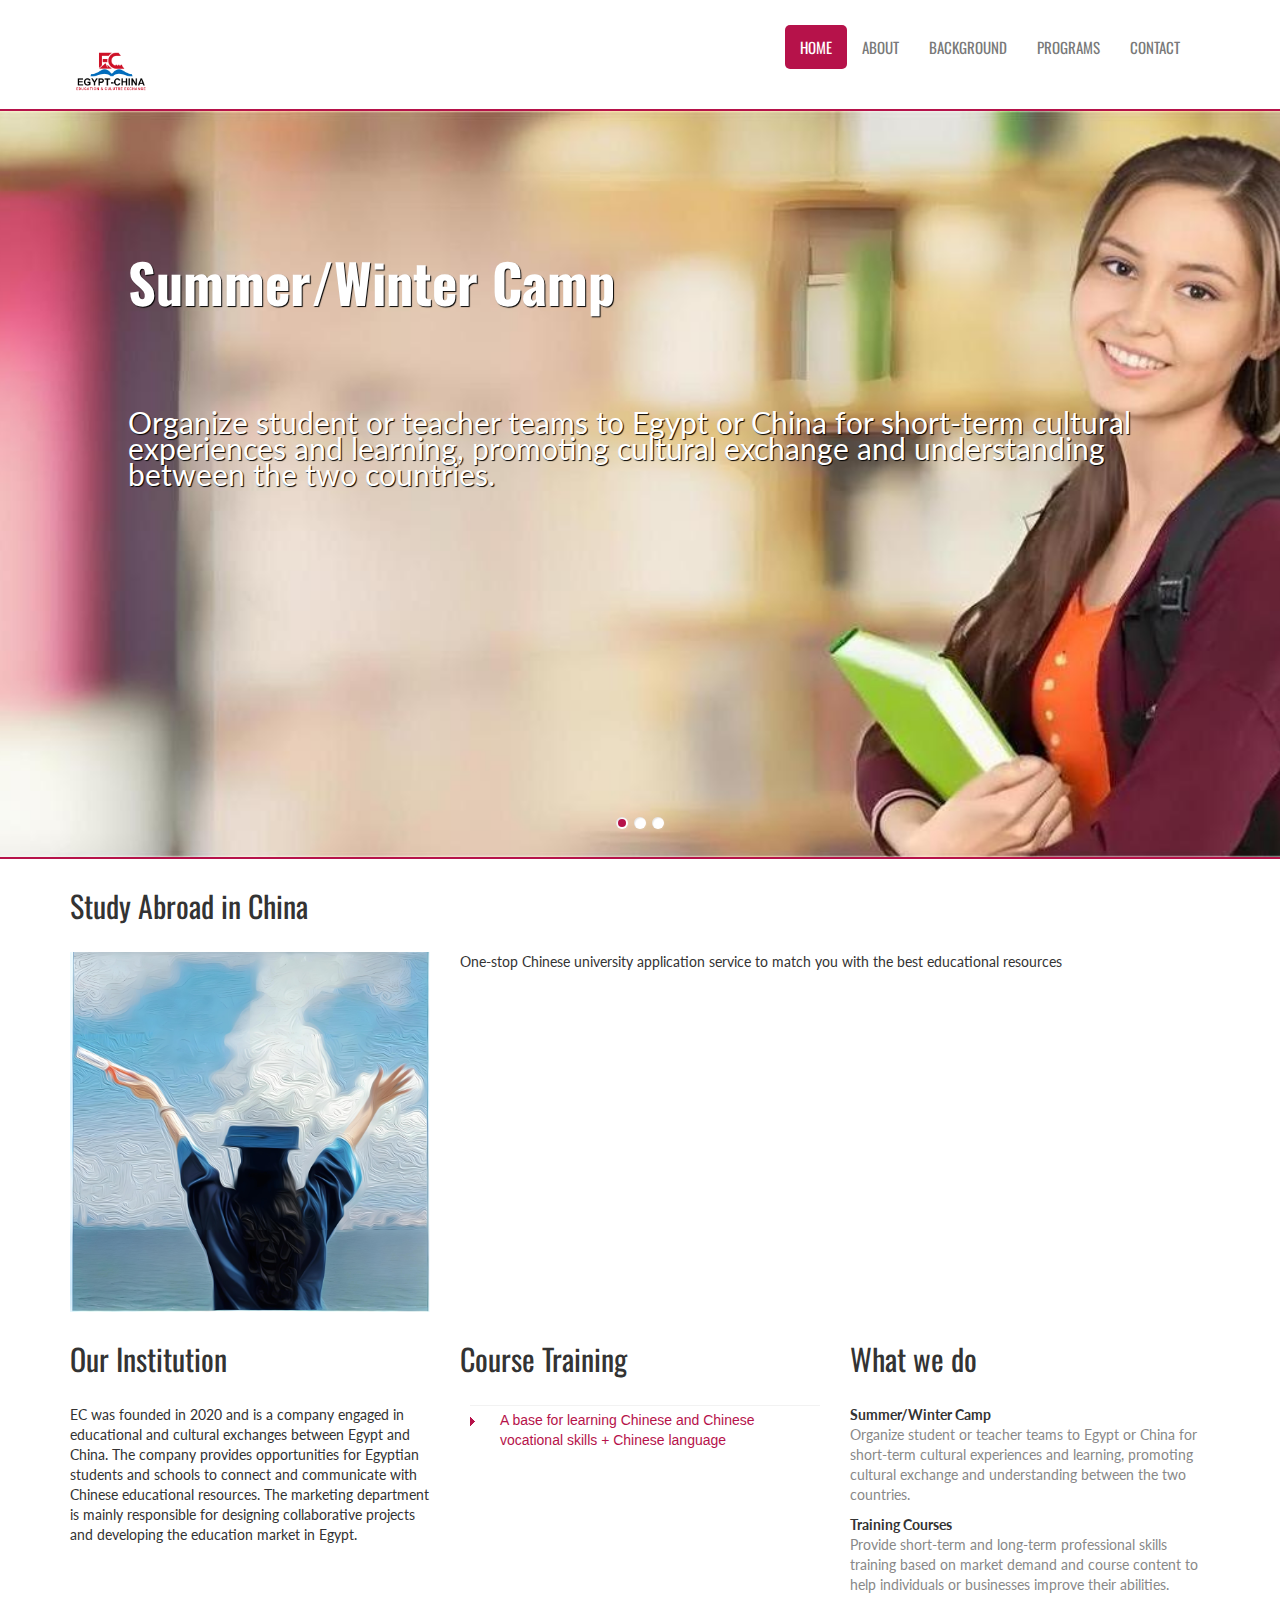
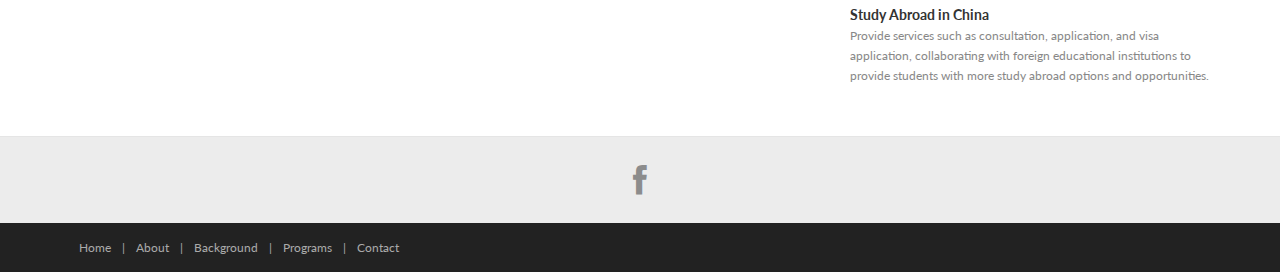
<file: index.html>
<!DOCTYPE html>
<html lang="en">

<head>
    <meta charset="utf-8">
    <meta name="viewport" content="width=device-width, initial-scale=1.0">
    <meta name="description" content="">
    <meta name="author" content="">
    <title>HOME</title>
    <link rel="favicon" href="assets/images/favicon.png">
    <link rel="stylesheet" media="screen" href="https://fonts.googleapis.com/css?family=Open+Sans:300,400,700">
    <link rel="stylesheet" href="assets/css/bootstrap.min.css">
    <link rel="stylesheet" href="assets/css/font-awesome.min.css">
    <!-- Custom styles for our template -->
    <link rel="stylesheet" href="assets/css/bootstrap-theme.css" media="screen">
    <link rel="stylesheet" type="text/css" href="assets/css/da-slider.css" />
    <link rel="stylesheet" href="assets/css/style.css">
    <!-- HTML5 shim and Respond.js IE8 support of HTML5 elements and media queries -->
    <!--[if lt IE 9]>
	<script src="assets/js/html5shiv.js"></script>
	<script src="assets/js/respond.min.js"></script>
	<![endif]-->
</head>

<body>
    <!-- Fixed navbar -->
    <div class="navbar navbar-inverse">
        <div class="container">
            <div class="navbar-header">
                <!-- Button for smallest screens -->
                <button type="button" class="navbar-toggle" data-toggle="collapse" data-target=".navbar-collapse"><span
                        class="icon-bar"></span><span class="icon-bar"></span><span class="icon-bar"></span></button>
                <a class="navbar-brand" href="index.html">
                    <img src="assets/images/logo.png" style="width: 80px;height: 80px;" alt="Techro HTML5 template"></a>
            </div>
            <div class="navbar-collapse collapse">
                <ul class="nav navbar-nav pull-right mainNav">
                    <li class="active"><a href="index.html">Home</a></li>
                    <li><a href="about.html">About</a></li>
                    <li><a href="courses.html">Background</a></li>
                    <!-- <li><a href="fees.html">Fees</a></li> -->
                    <li><a href="portfolio.html">Programs</a></li>
                    <!-- <li class="dropdown">
                        <a href="#" class="dropdown-toggle" data-toggle="dropdown">Pages <b class="caret"></b></a>
                        <ul class="dropdown-menu">
                            <li><a href="sidebar-right.html">Right Sidebar</a></li>
                            <li><a href="#">Dummy Link1</a></li>
                            <li><a href="#">Dummy Link2</a></li>
                            <li><a href="#">Dummy Link3</a></li>
                        </ul>
                    </li> -->
                    <li><a href="contact.html">Contact</a></li>

                </ul>
            </div>
            <!--/.nav-collapse -->
        </div>
    </div>
    <!-- /.navbar -->

    <!-- Header -->
    <header id="head">
        <div class="container">
            <div class="banner-content">
                <div id="da-slider" class="da-slider">
                    <div class="da-slide">
                        <h2>Summer/Winter Camp</h2>
                        <p>
                            Organize student or teacher teams to Egypt or China for short-term cultural experiences and learning, promoting cultural exchange and understanding between the two countries.</p>
                        <div class="da-img"></div>
                    </div>
                    <div class="da-slide">
                        <h2>Training Courses</h2>
                        <p>Provide short-term and long-term professional skills training based on market demand and course content to help individuals or businesses improve their abilities.</p>
                        <div class="da-img"></div>
                    </div>
                    <div class="da-slide">
                        <h2>Study Abroad in China</h2>
                        <p>Provide services such as consultation, application, and visa application, collaborating with foreign educational institutions to provide students with more study abroad options and opportunities.
                        </p>
                        <div class="da-img"></div>
                    </div>
                </div>
            </div>
        </div>
    </header>
    <!-- /Header -->

    <section class="container">
        <div class="heading">
            <!-- Heading -->
            <h2>Study Abroad in China</h2>
        </div>
        <div class="row">
            <div class="col-md-4">
                <img src="assets/images/spotlight.jpg" alt="" class="img-responsive">
            </div>
            <div class="col-md-8">
                <p>One-stop Chinese university application service to match you with the best educational resources </p>
                <!-- <blockquote class="blockquote-1">
					<p>Lorem ipsum dolor sit amet, consectetur adipiscing elit. Integer posuere erat a ante. Anim pariatur cliche reprehenderit, enim eiusmod high life accusamus terry richardson ad squid</p>
					<small>Someone famous in <cite title="Source Title">Source Title</cite></small>
				</blockquote> -->
            </div>
        </div>
    </section>


    <section class="container">
        <div class="row">
            <div class="col-md-4">
                <div class="title-box clearfix ">
                    <h2 class="title-box_primary">Our Institution</h2>
                </div>
                <p><span>EC was founded in 2020 and is a company engaged in educational and cultural exchanges between Egypt and China. The company provides opportunities for Egyptian students and schools to connect and communicate with Chinese educational resources. The marketing department is mainly responsible for designing collaborative projects and developing the education market in Egypt.
                </span></p>
                <!-- <p>Lorem ipsumulum aenean noummy endrerit mauris. Cum sociis natoque penatibus et magnis dis parturient
                    montes ascetur ridiculus mus. Null dui. Fusce feugiat malesuada odio.</p> -->
                <!-- <a href="#" title="read more" class="btn-inline " target="_self">read more</a>  -->
            </div>

            <div class="col-md-4">
                <div class="title-box clearfix ">
                    <h2 class="title-box_primary">Course Training</h2>
                </div>
                <div class="list styled custom-list">
                    <ul>
                        <li><a title="Snatoque penatibus et magnis dis partu rient montes ascetur ridiculus mus."
                                href="#">A base for learning Chinese and Chinese vocational skills + Chinese language
                            </a></li>
                        <!-- <li><a title="Fusce feugiat malesuada odio. Morbi nunc odio gravida at cursus nec luctus."
                                href="#">Mathematics and Philosophy</a></li>
                        <li><a title="Penatibus et magnis dis parturient montes ascetur ridiculus mus."
                                href="#">Philosophy and Modern Languages</a></li>
                        <li><a title="Morbi nunc odio gravida at cursus nec luctus a lorem. Maecenas tristique orci."
                                href="#">History (Ancient and Modern)</a></li>
                        <li><a title="Snatoque penatibus et magnis dis partu rient montes ascetur ridiculus mus."
                                href="#">Classical Archaeology and Ancient History</a></li>
                        <li><a title="Fusce feugiat malesuada odio. Morbi nunc odio gravida at cursus nec luctus."
                                href="#">Physics and Philosophy</a></li> -->
                    </ul>
                </div>
            </div>
            <div class="col-md-4">
                <div class="title-box clearfix ">
                    <h2 class="title-box_primary">What we do</h2>
                </div>
                <ul class="list-unstyled list-spaces">
                    <li><strong>Summer/Winter Camp</strong> <br>
                        <span class="text-muted">Organize student or teacher teams to Egypt or China for short-term cultural experiences and learning, promoting cultural exchange and understanding between the two countries.
                        </span></li>
                    <li><strong>Training Courses</strong><br>
                        <span class="text-muted">Provide short-term and long-term professional skills training based on market demand and course content to help individuals or businesses improve their abilities.
                        </span></li>
                    <li><strong>Study Abroad in China</strong><br>
                        <span class="small text-muted">Provide services such as consultation, application, and visa application, collaborating with foreign educational institutions to provide students with more study abroad options and opportunities.</span></li>
                </ul>
                <!-- <figure class="frame thumbnail alignnone clearfix">
                    <p><img class="size-full " alt="usa" src="assets/images/ny.png" width="" height="197"></p>
                </figure> -->
            </div>

        </div>
    </section>



    <!-- <section class="news-box">
        <div class="container">
            <h2><span>Latest News</span></h2>
            <div class="row">
                <div class="col-lg-3 col-md-3 col-sm-6 col-xs-6">
                    <div class="newsBox">
                        <div class="thumbnail">
                            <figure><time datetime="2016-01-01">25 Nov, 2016</time><img src="assets/images/news1.jpg"
                                    alt=""></figure>
                            <div class="caption maxheight2">
                                <div class="box_inner">
                                    Lorem ipsum dolor sit amet conse ctetu eiusmod.
                                </div>
                            </div>
                        </div>
                    </div>
                </div>
                <div class="col-lg-3 col-md-3 col-sm-6 col-xs-6">
                    <div class="newsBox">
                        <div class="thumbnail">
                            <figure><time datetime="2016-01-01">25 Nov, 2016</time><img src="assets/images/news2.jpg"
                                    alt=""></figure>
                            <div class="caption maxheight2">
                                <div class="box_inner">
                                    Lorem ipsumulum aenean noummy endrerit mauris.
                                </div>
                            </div>
                        </div>
                    </div>
                </div>
                <div class="col-lg-3 col-md-3 col-sm-6 col-xs-6">
                    <div class="newsBox">
                        <div class="thumbnail">
                            <figure><time datetime="2016-01-01">25 Nov, 2016</time><img src="assets/images/news3.jpg"
                                    alt=""></figure>
                            <div class="caption maxheight2">
                                <div class="box_inner">
                                    Pariatur excepteur sint occaummy endrerit mauris.
                                </div>
                            </div>
                        </div>
                    </div>
                </div>
                <div class="col-lg-3 col-md-3 col-sm-6 col-xs-6">
                    <div class="newsBox">
                        <div class="thumbnail">
                            <figure><time datetime="2016-01-01">25 Nov, 2016</time><img src="assets/images/news4.jpg"
                                    alt=""></figure>
                            <div class="caption maxheight2">
                                <div class="box_inner">
                                    Magnis dis parturient montes ascetur ridiculus mus.
                                </div>
                            </div>
                        </div>
                    </div>
                </div>
            </div>
        </div>
    </section> -->

    <footer id="footer">
        <div class="container">
            <div class="social text-center">
                <!-- <a href="https://www.baidu.com"><i class="fa fa-twitter"></i></a> -->
                <a href="https://www.facebook.com/profile.php?id=100086273585869&sk=about" target="_blank"><i class="fa fa-facebook"></i></a>
                <!-- <a href="#"><i class="fa fa-dribbble"></i></a> -->
                <!-- <a href="#"><i class="fa fa-flickr"></i></a> -->
                <!-- <a href="#"><i class="fa fa-github"></i></a> -->
            </div>

            <div class="clear"></div>
            <!--CLEAR FLOATS-->
        </div>
        <div class="footer2">
            <div class="container">
                <div class="row">

                    <div class="col-md-6 panel">
                        <div class="panel-body">
                            <p class="simplenav">
                                <a href="index.html">Home</a> |
                                <a href="about.html">About</a> |
                                <a href="courses.html">Background</a> |
                                <!-- <a href="fees.html">Fees</a> | -->
                                <a href="portfolio.html"> Programs</a> |
                                <a href="contact.html">Contact</a>
                            </p>
                        </div>
                    </div>

                    <!-- <div class="col-md-6 panel">
                        <div class="panel-body">
                            <p class="text-right">
                                Copyright &copy; 2016.Company name All rights reserved.More Templates <a
                                    href="http://www.mobancss.com/" target="_blank" title="模板在线">模板在线</a> - Collect from
                                <a href="http://www.mobancss.com/" title="网页模板" target="_blank">网页模板</a>
                            </p>
                        </div>
                    </div> -->

                </div>
                <!-- /row of panels -->
            </div>
        </div>
    </footer>

    <!-- JavaScript libs are placed at the end of the document so the pages load faster -->
    <script src="assets/js/modernizr-latest.js"></script>
    <!-- <script src="https://ajax.googleapis.com/ajax/libs/jquery/1.10.2/jquery.min.js"></script> -->
    <script src="assets/js/jquery-2.2.3.min.js"></script>
    <script src="assets/js/jquery.fancybox.min.js"></script>
    <script src="assets/js/bootstrap.js"></script>
    <!-- <script src="http://netdna.bootstrapcdn.com/bootstrap/3.0.0/js/bootstrap.min.js"></script> -->
    <script src="assets/js/jquery.cslider.js"></script>
    <script src="assets/js/custom.js"></script>
</body>

</html>
</file>
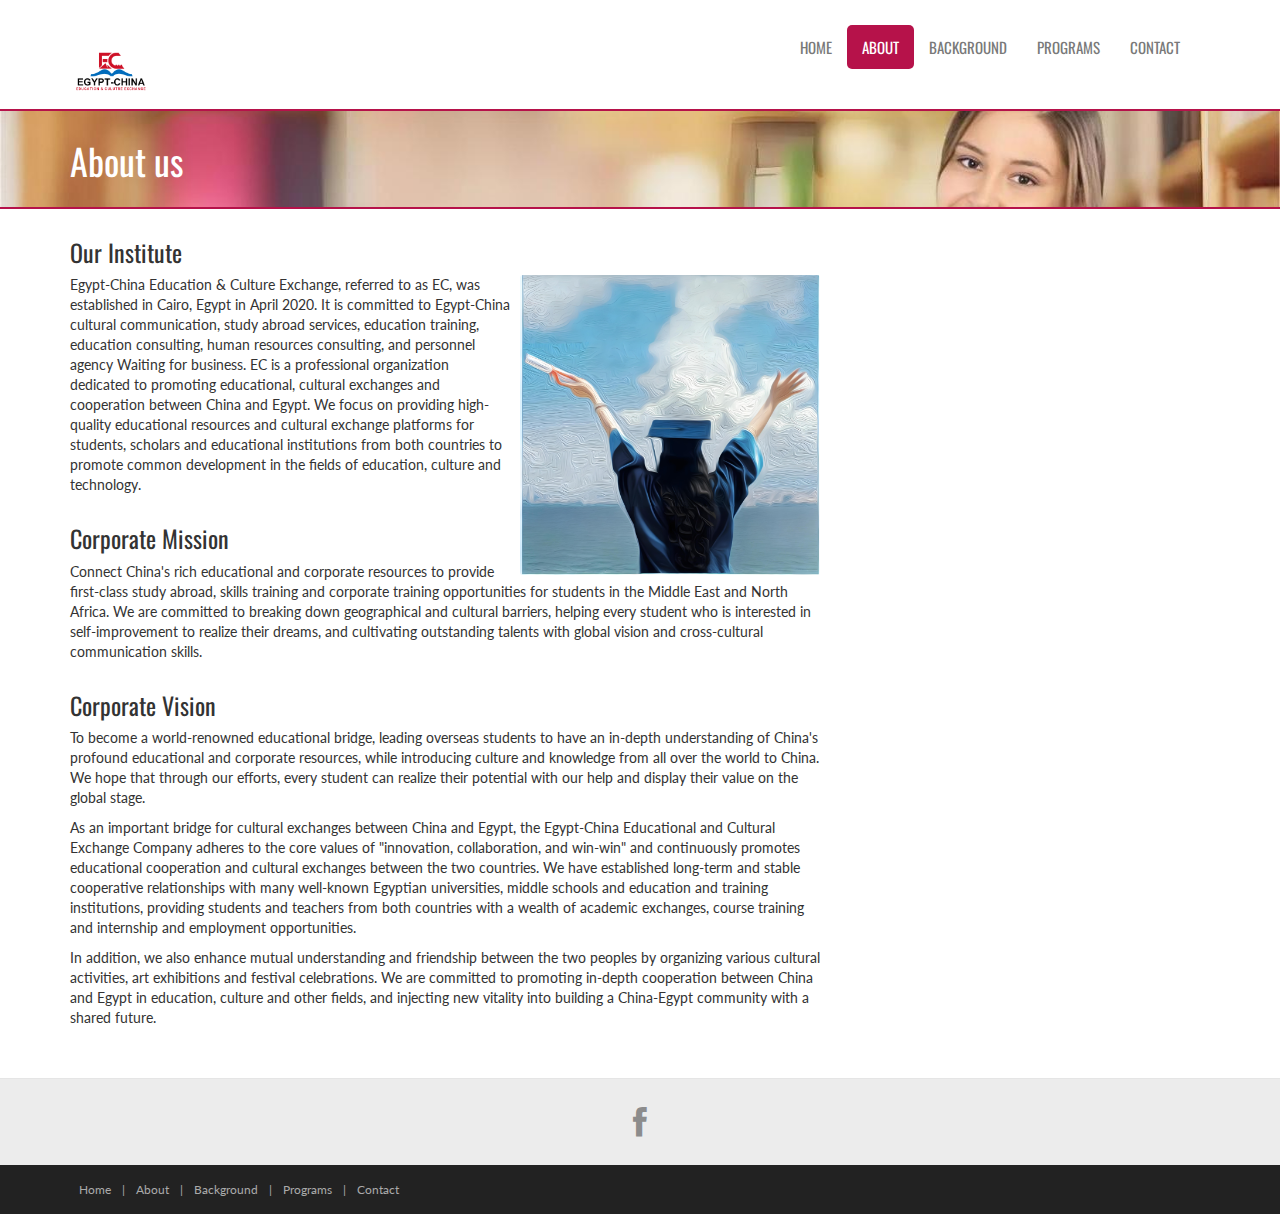
<file: about.html>
<!DOCTYPE html>
<html lang="en">
<head>
    <meta charset="utf-8">
    <meta name="viewport" content="width=device-width, initial-scale=1.0">
    <meta name="description" content="">
    <meta name="author" content="">
    <title>ABOUT</title>
    <link rel="favicon" href="assets/images/favicon.png">
    <link rel="stylesheet" media="screen" href="https://fonts.googleapis.com/css?family=Open+Sans:300,400,700">
    <link rel="stylesheet" href="assets/css/bootstrap.min.css">
    <link rel="stylesheet" href="assets/css/font-awesome.min.css">
    <!-- Custom styles for our template -->
    <link rel="stylesheet" href="assets/css/bootstrap-theme.css" media="screen">
    <link rel="stylesheet" href="assets/css/style.css">
    <!-- HTML5 shim and Respond.js IE8 support of HTML5 elements and media queries -->
    <!--[if lt IE 9]>
	<script src="assets/js/html5shiv.js"></script>
	<script src="assets/js/respond.min.js"></script>
	<![endif]-->
</head>

<body>
    <!-- Fixed navbar -->
    <div class="navbar navbar-inverse">
        <div class="container">
            <div class="navbar-header">
                <!-- Button for smallest screens -->
                <button type="button" class="navbar-toggle" data-toggle="collapse" data-target=".navbar-collapse"><span class="icon-bar"></span><span class="icon-bar"></span><span class="icon-bar"></span></button>
                <a class="navbar-brand" href="index.html">
                    <img src="assets/images/logo.png" style="width: 80px;height: 80px;" alt="Techro HTML5 template"></a>
            </div>
            <div class="navbar-collapse collapse">
                <ul class="nav navbar-nav pull-right mainNav">
                    <li><a href="index.html">Home</a></li>
                    <li class="active"><a href="about.html">About</a></li>
                    <li><a href="courses.html">Background</a></li>
                    <!-- <li><a href="fees.html">Fees</a></li> -->
                    <li><a href="portfolio.html">Programs</a></li>
                    <!-- <li class="dropdown">
                        <a href="#" class="dropdown-toggle" data-toggle="dropdown">Pages <b class="caret"></b></a>
                        <ul class="dropdown-menu">
                            <li><a href="sidebar-right.html">Right Sidebar</a></li>
                            <li><a href="#">Dummy Link1</a></li>
                            <li><a href="#">Dummy Link2</a></li>
                            <li><a href="#">Dummy Link3</a></li>
                        </ul>
                    </li> -->
                    <li><a href="contact.html">Contact</a></li>
                </ul>
            </div>
            <!--/.nav-collapse -->
        </div>
    </div>
    <!-- /.navbar -->

    <header id="head" class="secondary">
        <div class="container">
            <div class="row">
                <div class="col-sm-8">
                    <h1>About us</h1>
                </div>
            </div>
        </div>
    </header>

    <!-- container -->
    <section class="container">
        <div class="row">
            <!-- main content -->
            <section class="col-sm-8 maincontent">
                <h3>Our Institute</h3>
                <p>
                    <img src="assets/images/about2.jpg" alt="" class="img-rounded pull-right" width="300">
                    Egypt-China Education & Culture Exchange, referred to as EC, was established in Cairo, Egypt in April 2020. It is committed to Egypt-China cultural communication, study abroad services, education training, education consulting, human resources consulting, and personnel agency Waiting for business. EC is a professional organization dedicated to promoting educational, cultural exchanges and cooperation between China and Egypt. We focus on providing high-quality educational resources and cultural exchange platforms for students, scholars and educational institutions from both countries to promote common development in the fields of education, culture and technology.
                </p>
                <!-- <p>Consectetur adipisicing elit. Eveniet, consequuntur eius repellendus eos aliquid molestiae ea laborum ex quibusdam laudantium voluptates placeat consectetur quam aliquam beatae soluta accusantium iusto nihil nesciunt unde veniam magnam repudiandae sapiente.</p> -->
                <h3>Corporate Mission</h3>
                <p>
                    Connect China's rich educational and corporate resources to provide first-class study abroad, skills training and corporate training opportunities for students in the Middle East and North Africa. We are committed to breaking down geographical and cultural barriers, helping every student who is interested in self-improvement to realize their dreams, and cultivating outstanding talents with global vision and cross-cultural communication skills.  
                </p>
                <h3>Corporate Vision</h3>
                <p>
                    To become a world-renowned educational bridge, leading overseas students to have an in-depth understanding of China's profound educational and corporate resources, while introducing culture and knowledge from all over the world to China. We hope that through our efforts, every student can realize their potential with our help and display their value on the global stage.
                </p>
                <p>
                    As an important bridge for cultural exchanges between China and Egypt, the Egypt-China Educational and Cultural Exchange Company adheres to the core values ​​of "innovation, collaboration, and win-win" and continuously promotes educational cooperation and cultural exchanges between the two countries. We have established long-term and stable cooperative relationships with many well-known Egyptian universities, middle schools and education and training institutions, providing students and teachers from both countries with a wealth of academic exchanges, course training and internship and employment opportunities.  
                </p>
                <p>
                    In addition, we also enhance mutual understanding and friendship between the two peoples by organizing various cultural activities, art exhibitions and festival celebrations. We are committed to promoting in-depth cooperation between China and Egypt in education, culture and other fields, and injecting new vitality into building a China-Egypt community with a shared future. 
                </p>
                <!-- <h3>Our Achievements</h3>
                <strong>2016</strong>
                <p>Lorem ipsum dolor sit amet, consectetur adipisicing elit. Eveniet, consequuntur eius repellendus eos aliquid molestiae ea laborum ex quibusdam laudantium voluptates placeat consectetur quam aliquam beatae soluta accusantium iusto nihil nesciunt unde veniam magnam repudiandae sapiente. consequuntur eius repellendus eos aliquid molestiae ea laborum ex quibusdam laudantium voluptates placeat consectetur quam aliquam!</p>
                <strong>2013</strong>
                <p>Lorem ipsum dolor sit amet, consectetur adipisicing elit. Eveniet, consequuntur eius repellendus eos aliquid molestiae ea laborum ex quibusdam laudantium voluptates placeat consectetur quam aliquam beatae soluta accusantium iusto nihil nesciunt unde veniam magnam repudiandae sapiente. consequuntur eius repellendus eos aliquid molestiae ea laborum ex quibusdam laudantium voluptates placeat consectetur quam aliquam!</p>
                <strong>2012</strong>
                <p>Lorem ipsum dolor sit amet, consectetur adipisicing elit. Eveniet, consequuntur eius repellendus eos aliquid molestiae ea laborum ex quibusdam laudantium voluptates placeat consectetur quam aliquam beatae soluta accusantium iusto nihil nesciunt unde veniam magnam repudiandae sapiente. consequuntur eius repellendus eos aliquid molestiae ea laborum ex quibusdam laudantium voluptates placeat consectetur quam aliquam!</p>
                <strong>2011</strong>
                <p>Lorem ipsum dolor sit amet, consectetur adipisicing elit. Eveniet, consequuntur eius repellendus eos aliquid molestiae ea laborum ex quibusdam laudantium voluptates placeat consectetur quam aliquam beatae soluta accusantium iusto nihil nesciunt unde veniam magnam repudiandae sapiente. consequuntur eius repellendus eos aliquid molestiae ea laborum ex quibusdam laudantium voluptates placeat consectetur quam aliquam!</p> -->
            </section>
            <!-- /main -->

            <!-- Sidebar -->
            <aside class="col-sm-4 sidebar sidebar-right">

                <!-- <div class="panel">
                    <h4>Latest News</h4>
                    <ul class="list-unstyled list-spaces">
                        <li><a href="">Responsive Design</a><br>
                            <span class="small text-muted">Lorem ipsum dolor sit amet, consectetur adipisicing elit. Animi, laborum.</span></li>
                        <li><a href="">HTML5, CSS3 and JavaScript</a><br>
                            <span class="small text-muted">Consequuntur eius repellendus eos aliquid molestiae ea laborum ex quibusdam</span></li>
                        <li><a href="">Bootstrap</a><br>
                            <span class="small text-muted">Eveniet, consequuntur eius repellendus eos aliquid molestiae ea</span></li>
                        <li><a href="">Clean Template</a><br>
                            <span class="small text-muted">Sed, mollitia earum debitis est itaque esse reiciendis amet cupiditate.</span></li>
                        <li><a href="">Premium Quality</a><br>
                            <span class="small text-muted">Voluptate minus illo tenetur sint ab in culpa cumque impedit quibusdam. Saepe, molestias quia.</span></li>
                    </ul>
                </div> -->

            </aside>
            <!-- /Sidebar -->

        </div>
    </section>
    <!-- /container -->
    <!-- <section class="team-content">
        <div class="container">
            <div class="row">
                <div class="col-md-12">
                    <h3>Meet Teachers</h3>
                    <p>Voluptate minus illo tenetur sint ab in culpa cumque impedit quibusdam. Saepe, molestias quia.Voluptate minus illo tenetur sint ab in culpa cumque impedit quibusdam. Saepe, molestias quia.Voluptate minus illo tenetur sint ab in culpa cumque impedit quibusdam. Saepe, molestias quia.</p>
                    <br />
                </div>
            </div>
            <div class="row">

                <div class="col-md-3 col-sm-6 col-xs-6">
                    <div class="team-member">
                        <div class="member-img">
                            <img class="img-responsive" src="assets/images/photo-1.jpg" alt="">
                        </div>
                        <h4>John Doe</h4>
                        <span class="pos">CEO</span>
                        <div class="team-socials">
                            <a href="#"><i class="fa fa-facebook"></i></a>
                            <a href="#"><i class="fa fa-google-plus"></i></a>
                            <a href="#"><i class="fa fa-twitter"></i></a>
                            <a href="#"><i class="fa fa-dribbble"></i></a>
                            <a href="#"><i class="fa fa-github"></i></a>
                        </div>
                    </div>
                </div>
                <div class="col-md-3 col-sm-6 col-xs-6">
                    <div class="team-member pDark">
                        <div class="member-img">
                            <img class="img-responsive" src="assets/images/photo-2.jpg" alt="">
                        </div>
                        <h4>Larry Doe</h4>
                        <span class="pos">Art Director</span>
                        <div class="team-socials">
                            <a href="#"><i class="fa fa-facebook"></i></a>
                            <a href="#"><i class="fa fa-google-plus"></i></a>
                            <a href="#"><i class="fa fa-twitter"></i></a>
                            <a href="#"><i class="fa fa-dribbble"></i></a>
                            <a href="#"><i class="fa fa-github"></i></a>
                        </div>
                    </div>
                </div>
                <div class="col-md-3 col-sm-6 col-xs-6">
                    <div class="team-member pDark">
                        <div class="member-img">
                            <img class="img-responsive" src="assets/images/photo-3.jpg" alt="">
                        </div>
                        <h4>Ranith Kays</h4>
                        <span class="pos">Manager</span>
                        <div class="team-socials">
                            <a href="#"><i class="fa fa-facebook"></i></a>
                            <a href="#"><i class="fa fa-google-plus"></i></a>
                            <a href="#"><i class="fa fa-twitter"></i></a>
                            <a href="#"><i class="fa fa-dribbble"></i></a>
                            <a href="#"><i class="fa fa-github"></i></a>
                        </div>
                    </div>
                </div>
                <div class="col-md-3 col-sm-6 col-xs-6">
                    <div class="team-member pDark">
                        <div class="member-img">
                            <img class="img-responsive" src="assets/images/photo-4.jpg" alt="">
                        </div>
                        <h4>Joan Ray</h4>
                        <span class="pos">Creative</span>
                        <div class="team-socials">
                            <a href="#"><i class="fa fa-facebook"></i></a>
                            <a href="#"><i class="fa fa-google-plus"></i></a>
                            <a href="#"><i class="fa fa-twitter"></i></a>
                            <a href="#"><i class="fa fa-dribbble"></i></a>
                            <a href="#"><i class="fa fa-github"></i></a>
                        </div>
                    </div>
                </div>
            </div>
        </div>
    </section> -->
    <footer id="footer">
        <div class="container">
            <div class="social text-center">
                <!-- <a href="https://www.baidu.com"><i class="fa fa-twitter"></i></a> -->
                <a href="https://www.facebook.com/profile.php?id=100086273585869&sk=about" target="_blank"><i class="fa fa-facebook"></i></a>
                <!-- <a href="#"><i class="fa fa-dribbble"></i></a> -->
                <!-- <a href="#"><i class="fa fa-flickr"></i></a> -->
                <!-- <a href="#"><i class="fa fa-github"></i></a> -->
            </div>

            <div class="clear"></div>
            <!--CLEAR FLOATS-->
        </div>
        <div class="footer2">
            <div class="container">
                <div class="row">

                    <div class="col-md-6 panel">
                        <div class="panel-body">
                            <p class="simplenav">
                                <a href="index.html">Home</a> |
                                <a href="about.html">About</a> |
                                <a href="courses.html">Background</a> |
                                <!-- <a href="fees.html">Fees</a> | -->
                                <a href="portfolio.html"> Programs</a> |
                                <a href="contact.html">Contact</a>
                            </p>
                        </div>
                    </div>

                    <!-- <div class="col-md-6 panel">
                        <div class="panel-body">
                            <p class="text-right">
                                Copyright &copy; 2016.Company name All rights reserved.More Templates <a href="http://www.mobancss.com/" target="_blank" title="模板在线">模板在线</a> - Collect from <a href="http://www.mobancss.com/" title="网页模板" target="_blank">网页模板</a>
                            </p>
                        </div>
                    </div> -->

                </div>
                <!-- /row of panels -->
            </div>
        </div>
    </footer>



    <!-- JavaScript libs are placed at the end of the document so the pages load faster -->
    <!-- <script src="https://ajax.googleapis.com/ajax/libs/jquery/1.10.2/jquery.min.js"></script>
    <script src="http://netdna.bootstrapcdn.com/bootstrap/3.0.0/js/bootstrap.min.js"></script> -->
    <script src="assets/js/jquery-2.2.3.min.js"></script>
    <script src="assets/js/jquery.cslider.js"></script>
    <script src="assets/js/jquery.fancybox.min.js"></script>
    <script src="assets/js/bootstrap.js"></script>
    <script src="assets/js/custom.js"></script>
</body>
</html>
</file>
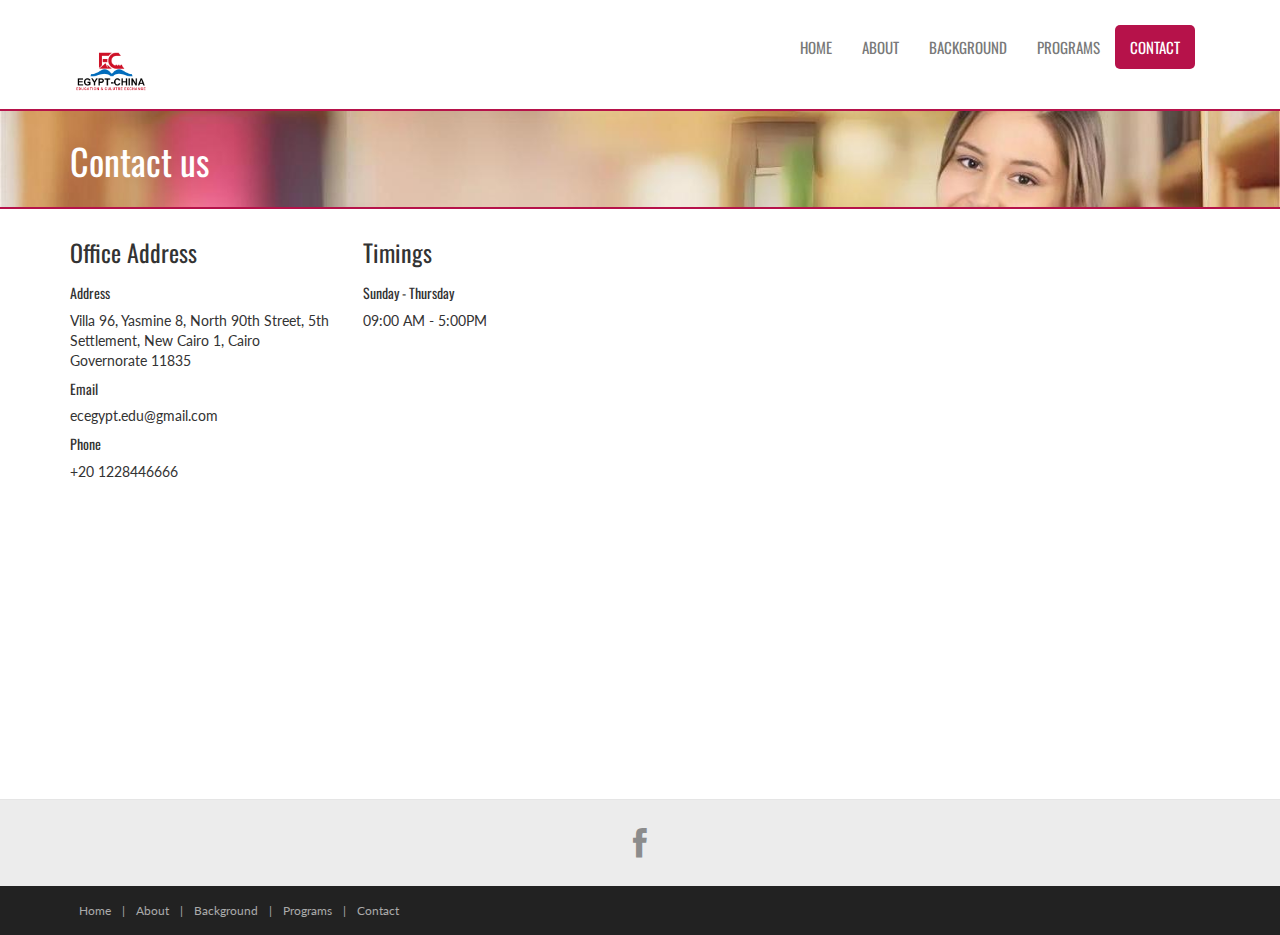
<file: contact.html>
<!DOCTYPE html>
<html lang="en">
<head>
	<meta charset="utf-8">
	<meta name="viewport" content="width=device-width, initial-scale=1.0">
	<meta name="description" content="">
	<meta name="author" content="">
	<title>CONTACT</title>
	<link rel="favicon" href="assets/images/favicon.png">
	<link rel="stylesheet" media="screen" href="https://fonts.googleapis.com/css?family=Open+Sans:300,400,700">
	<link rel="stylesheet" href="assets/css/bootstrap.min.css">
	<link rel="stylesheet" href="assets/css/font-awesome.min.css">
	<!-- Custom styles for our template -->
	<link rel="stylesheet" href="assets/css/bootstrap-theme.css" media="screen">
	<link rel="stylesheet" href="assets/css/style.css">
	<!-- HTML5 shim and Respond.js IE8 support of HTML5 elements and media queries -->
	<!--[if lt IE 9]>
	<script src="assets/js/html5shiv.js"></script>
	<script src="assets/js/respond.min.js"></script>
	<![endif]-->
</head>

<body>
	<!-- Fixed navbar -->
	<div class="navbar navbar-inverse">
		<div class="container">
			<div class="navbar-header">
				<!-- Button for smallest screens -->
				<button type="button" class="navbar-toggle" data-toggle="collapse" data-target=".navbar-collapse"><span class="icon-bar"></span><span class="icon-bar"></span><span class="icon-bar"></span></button>
				<a class="navbar-brand" href="index.html">
					<img src="assets/images/logo.png" style="width: 80px;height: 80px;"  alt="Techro HTML5 template"></a>
			</div>
			<div class="navbar-collapse collapse">
				<ul class="nav navbar-nav pull-right mainNav">
					<li><a href="index.html">Home</a></li>
					<li><a href="about.html">About</a></li>
					<li><a href="courses.html">Background</a></li>
					<!-- <li><a href="fees.html">Fees</a></li> -->
					<li><a href="portfolio.html">Programs</a></li>
					<!-- <li class="dropdown">
						<a href="#" class="dropdown-toggle" data-toggle="dropdown">Pages <b class="caret"></b></a>
						<ul class="dropdown-menu">
							<li><a href="sidebar-right.html">Right Sidebar</a></li>
							<li><a href="#">Dummy Link1</a></li>
							<li><a href="#">Dummy Link2</a></li>
							<li><a href="#">Dummy Link3</a></li>
						</ul>
					</li> -->
					<li class="active"><a href="contact.html">Contact</a></li>
				</ul>
			</div>
			<!--/.nav-collapse -->
		</div>
	</div>
	<!-- /.navbar -->

	<header id="head" class="secondary">
		<div class="container">
			<div class="row">
				<div class="col-sm-8">
					<h1>Contact us</h1>
				</div>
			</div>
		</div>
	</header>

	<!-- container -->
	<div class="container">
				<div class="row" style="min-height: 550px;">
					<!-- <div class="col-md-6">
						<h3 class="section-title">Your Message</h3>
						<p>
						Lorem Ipsum is inting and typesetting in simply dummy text of the printing and typesetting industry. Lorem Ipsum has been the is dummy text ever since the 1500s, when an unknown printer took a galley of type and scrambled it to make a type specimen book.
						</p>
						
													
		<form name="sentMessage" id="contactForm"  novalidate> 
		<div class="control-group">
		<div class="controls">
		<input type="text" class="form-control" 
		placeholder="Full Name" id="name" required
		data-validation-required-message="Please enter your name" />
		<p class="help-block"></p>
		</div>
		</div> 	
		<div class="control-group">
		<div class="controls">
		<input type="email" class="form-control" placeholder="Email" 
		id="email" required
		data-validation-required-message="Please enter your email" />
		</div>
		</div> 	

		<div class="control-group">
		<div class="controls">
		<textarea rows="10" cols="100" class="form-control" 
		placeholder="Message" id="message" required
		data-validation-required-message="Please enter your message" minlength="5" 
		data-validation-minlength-message="Min 5 characters" 
		maxlength="999" style="resize:none"></textarea>
		</div>
		</div> 		 
		<div id="success"> </div> 
		<button type="submit" class="btn btn-primary pull-right">Send</button><br />
		</form>
					</div> -->
					<div class="col-md-6">
						<div class="row">
							<div class="col-md-6">
								<h3 class="section-title">Office Address</h3>
								<div class="contact-info">
									<h5>Address</h5>
									<p>Villa 96, Yasmine 8, North 90th Street, 5th Settlement, New Cairo 1, Cairo Governorate 11835</p>
									
									<h5>Email</h5>
									<p>ecegypt.edu@gmail.com</p>
									
									<h5>Phone</h5>
									<p>+20 1228446666</p>
								</div>
							</div>
							<div class="col-md-6">
								<h3 class="section-title">Timings</h3>
								<div class="contact-info">
									<h5>Sunday - Thursday</h5>
									<p>09:00 AM - 5:00PM</p>
									
									<!-- <h5>Saturday</h5>
									<p>Closed</p>
									
									<h5>Sunday</h5>
									<p>Closed</p> -->
								</div>
							</div>
						</div>
						<!-- <h3 class="section-title">Get connected</h3>
						<p>
						Lorem ipsumn qersl ioinm sersoe non urna dolor sit amet, consectetur piesn qersl ioinm sersoe non urna dolor aecena.
						</p>						 -->
					</div>
				</div>
			</div>


	

	<footer id="footer">
		<div class="container">
			<div class="social text-center">
				<!-- <a href="https://www.baidu.com"><i class="fa fa-twitter"></i></a> -->
                <a href="https://www.facebook.com/profile.php?id=100086273585869&sk=about" target="_blank"><i class="fa fa-facebook"></i></a>
                <!-- <a href="#"><i class="fa fa-dribbble"></i></a> -->
                <!-- <a href="#"><i class="fa fa-flickr"></i></a> -->
                <!-- <a href="#"><i class="fa fa-github"></i></a> -->
			</div>

			<div class="clear"></div>
			<!--CLEAR FLOATS-->
		</div>
		<div class="footer2">
			<div class="container">
				<div class="row">

					<div class="col-md-6 panel">
						<div class="panel-body">
							<p class="simplenav">
								<a href="index.html">Home</a> |
                                <a href="about.html">About</a> |
                                <a href="courses.html">Background</a> |
                                <!-- <a href="fees.html">Fees</a> | -->
                                <a href="portfolio.html"> Programs</a> |
                                <a href="contact.html">Contact</a>
							</p>
						</div>
					</div>

					<!-- <div class="col-md-6 panel">
						<div class="panel-body">
							<p class="text-right">
								Copyright &copy; 2016.Company name All rights reserved.More Templates <a href="http://www.mobancss.com/" target="_blank" title="模板在线">模板在线</a> - Collect from <a href="http://www.mobancss.com/" title="网页模板" target="_blank">网页模板</a>
							</p>
						</div>
					</div> -->

				</div>
				<!-- /row of panels -->
			</div>
		</div>
	</footer>


	<!-- JavaScript libs are placed at the end of the document so the pages load faster -->
	<!-- <script src="https://ajax.googleapis.com/ajax/libs/jquery/1.10.2/jquery.min.js"></script>
	<script src="http://netdna.bootstrapcdn.com/bootstrap/3.0.0/js/bootstrap.min.js"></script> -->
    <script src="assets/js/jquery-2.2.3.min.js"></script>
    <!-- <script src="assets/js/jquery.fancybox.min.js"></script> -->
    <script src="assets/js/jquery.cslider.js"></script>
    <script src="assets/js/bootstrap.js"></script>
    <script src="assets/js/fancybox/jquery.fancybox.pack.js" type="text/javascript"></script>
 <!-- <script src="contact/jqBootstrapValidation.js"></script>
 <script src="contact/contact_me.js"></script> -->

	<script src="assets/js/custom.js"></script>

	<!-- Google Maps -->
	<!-- <script src="https://maps.googleapis.com/maps/api/js?v=3.exp&sensor=false"></script>
	<script src="assets/js/google-map.js"></script> -->


</body>
</html>
</file>
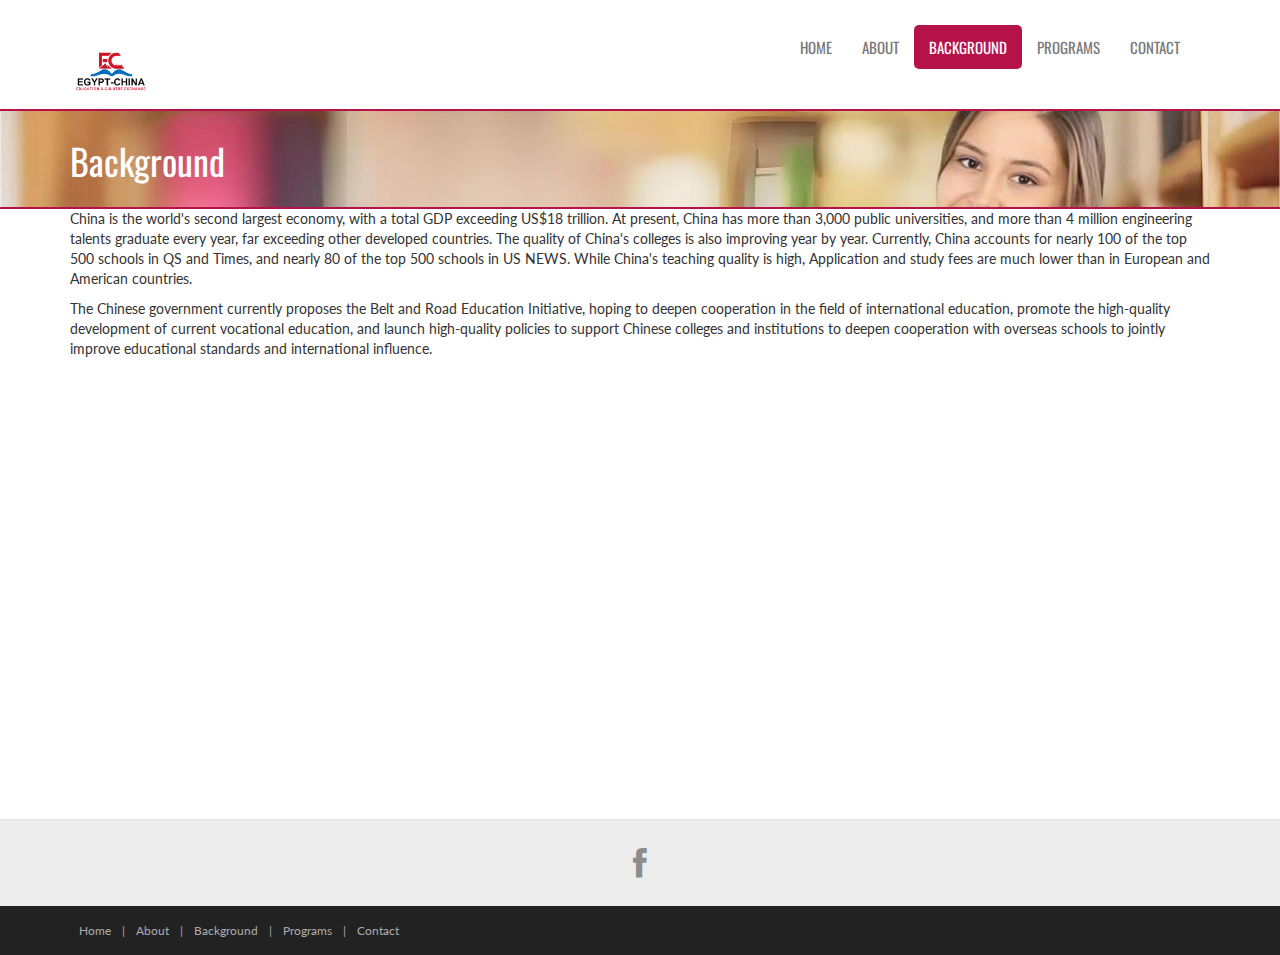
<file: courses.html>
<!DOCTYPE html>
<html lang="en">
<head>
	<meta charset="utf-8">
	<meta name="viewport" content="width=device-width, initial-scale=1.0">
	<meta name="description" content="">
	<meta name="author" content="">
	<title>Background</title>
	<link rel="favicon" href="assets/images/favicon.png">
	<link rel="stylesheet" media="screen" href="https://fonts.googleapis.com/css?family=Open+Sans:300,400,700">
	<link rel="stylesheet" href="assets/css/bootstrap.min.css">
	<link rel="stylesheet" href="assets/css/font-awesome.min.css">
	<!-- Custom styles for our template -->
	<link rel="stylesheet" href="assets/css/bootstrap-theme.css" media="screen">
	<link rel="stylesheet" href="assets/css/style.css">
	<!-- HTML5 shim and Respond.js IE8 support of HTML5 elements and media queries -->
	<!--[if lt IE 9]>
	<script src="assets/js/html5shiv.js"></script>
	<script src="assets/js/respond.min.js"></script>
	<![endif]-->
</head>

<body>
	<!-- Fixed navbar -->
	<div class="navbar navbar-inverse">
		<div class="container">
			<div class="navbar-header">
				<!-- Button for smallest screens -->
				<button type="button" class="navbar-toggle" data-toggle="collapse" data-target=".navbar-collapse"><span class="icon-bar"></span><span class="icon-bar"></span><span class="icon-bar"></span></button>
				<a class="navbar-brand" href="index.html">
					<img src="assets/images/logo.png" style="width: 80px;height: 80px;" alt="Techro HTML5 template"></a>
			</div>
			<div class="navbar-collapse collapse">
				<ul class="nav navbar-nav pull-right mainNav">
					<li><a href="index.html">Home</a></li>
					<li><a href="about.html">About</a></li>
					<li class="active"><a href="courses.html">Background</a></li>
					<!-- <li><a href="fees.html">Fees</a></li> -->
					<li><a href="portfolio.html">Programs</a></li>
					<!-- <li class="dropdown">
						<a href="#" class="dropdown-toggle" data-toggle="dropdown">Pages <b class="caret"></b></a>
						<ul class="dropdown-menu">
							<li><a href="sidebar-right.html">Right Sidebar</a></li>
							<li><a href="#">Dummy Link1</a></li>
							<li><a href="#">Dummy Link2</a></li>
							<li><a href="#">Dummy Link3</a></li>
						</ul>
					</li> -->
					<li><a href="contact.html">Contact</a></li>
				</ul>
			</div>
			<!--/.nav-collapse -->
		</div>
	</div>
	<!-- /.navbar -->

	<header id="head" class="secondary">
		<div class="container">
			<div class="row">
				<div class="col-sm-8">
					<h1>Background</h1>
				</div>
			</div>
		</div>
	</header>
	<!-- <div id="courses">
		<section class="container">
			<h3>Online Courses</h3>
			<div class="row">
				<div class="col-md-4">
					<div class="featured-box">
						<i class="fa fa-cogs fa-2x"></i>
						<div class="text">
							<h3>Responsive Design</h3>
							Lorem ipsum dolor sit amet, consectetur adipisicing elit, sed do eiusmod tempor incididunt ut labore et dolore magna aliqua.
						</div>
					</div>
				</div>
				<div class="col-md-4">
					<div class="featured-box">
						<i class="fa fa-leaf fa-2x"></i>
						<div class="text">
							<h3>HTML5/CSS3</h3>
							Lorem ipsum dolor sit amet, consectetur adipisicing elit, sed do eiusmod tempor incididunt ut labore et dolore magna aliqua.
						</div>
					</div>
				</div>
				<div class="col-md-4">
					<div class="featured-box">
						<i class="fa fa-tachometer fa-2x"></i>
						<div class="text">
							<h3>Web Designing</h3>
							Lorem ipsum dolor sit amet, consectetur adipisicing elit, sed do eiusmod tempor incididunt ut labore et dolore magna aliqua.
						</div>
					</div>
				</div>
			</div>
			<div class="row">
				<div class="col-md-4">
					<div class="featured-box">
						<i class="fa fa-eye fa-2x"></i>
						<div class="text">
							<h3>Web App Dev</h3>
							Lorem ipsum dolor sit amet, consectetur adipisicing elit, sed do eiusmod tempor incididunt ut labore et dolore magna aliqua.
						</div>
					</div>
				</div>
				<div class="col-md-4">
					<div class="featured-box">
						<i class="fa fa-quote-right fa-2x"></i>
						<div class="text">
							<h3>Data Base</h3>
							Lorem ipsum dolor sit amet, consectetur adipisicing elit, sed do eiusmod tempor incididunt ut labore et dolore magna aliqua.
						</div>
					</div>
				</div>
				<div class="col-md-4">
					<div class="featured-box">
						<i class="fa fa-arrows fa-2x"></i>
						<div class="text">
							<h3>Mobile App Dev</h3>
							Lorem ipsum dolor sit amet, consectetur adipisicing elit, sed do eiusmod tempor incididunt ut labore et dolore magna aliqua.
						</div>
					</div>
				</div>
			</div>

		</section>
	</div> -->
	<!-- container -->
	<div class="container">
		<div class="row" style="min-height: 570px;">
			<!-- Article content -->
			<section class="col-sm-12 maincontent">
				<!-- <h3>Responsive Website</h3> -->
				<p>
					China is the world's second largest economy, with a total GDP exceeding US$18 trillion. At present, China has more than 3,000 public universities, and more than 4 million engineering talents graduate every year, far exceeding other developed countries. The quality of China's colleges is also improving year by year. Currently, China accounts for nearly 100 of the top 500 schools in QS and Times, and nearly 80 of the top 500 schools in US NEWS. While China's teaching quality is high, Application and study fees are much lower than in European and American countries.

				</p>
				<!-- <h3>Bootstrap</h3> -->
				<p>
                    The Chinese government currently proposes the Belt and Road Education Initiative, hoping to deepen cooperation in the field of international education, promote the high-quality development of current vocational education, and launch high-quality policies to support Chinese colleges and institutions to deepen cooperation with overseas schools to jointly improve educational standards and international influence.

                </p>
			</section>
		</div>
	</div>
	<!-- /container -->

	
	<footer id="footer">
		<div class="container">
			<div class="social text-center">
				 <!-- <a href="https://www.baidu.com"><i class="fa fa-twitter"></i></a> -->
                 <a href="https://www.facebook.com/profile.php?id=100086273585869&sk=about" target="_blank"><i class="fa fa-facebook"></i></a>
                 <!-- <a href="#"><i class="fa fa-dribbble"></i></a> -->
                 <!-- <a href="#"><i class="fa fa-flickr"></i></a> -->
                 <!-- <a href="#"><i class="fa fa-github"></i></a> -->
			</div>

			<div class="clear"></div>
			<!--CLEAR FLOATS-->
		</div>
		<div class="footer2">
			<div class="container">
				<div class="row">

					<div class="col-md-6 panel">
						<div class="panel-body">
							<p class="simplenav">
								<a href="index.html">Home</a> |
                                <a href="about.html">About</a> |
                                <a href="courses.html">Background</a> |
                                <!-- <a href="fees.html">Fees</a> | -->
                                <a href="portfolio.html"> Programs</a> |
                                <a href="contact.html">Contact</a>
							</p>
						</div>
					</div>

					<!-- <div class="col-md-6 panel">
						<div class="panel-body">
							<p class="text-right">
								Copyright &copy; 2016.Company name All rights reserved.More Templates <a href="http://www.mobancss.com/" target="_blank" title="模板在线">模板在线</a> - Collect from <a href="http://www.mobancss.com/" title="网页模板" target="_blank">网页模板</a>
							</p>
						</div>
					</div> -->

				</div>
				<!-- /row of panels -->
			</div>
		</div>
	</footer>




	<!-- JavaScript libs are placed at the end of the document so the pages load faster -->
	<!-- <script src="https://ajax.googleapis.com/ajax/libs/jquery/1.10.2/jquery.min.js"></script>
	<script src="http://netdna.bootstrapcdn.com/bootstrap/3.0.0/js/bootstrap.min.js"></script> -->
    <script src="assets/js/jquery-2.2.3.min.js"></script>
    <script src="assets/js/jquery.cslider.js"></script>
    <script src="assets/js/jquery.fancybox.min.js"></script>
    <script src="assets/js/bootstrap.js"></script>
	<script src="assets/js/custom.js"></script>
</body>
</html>
</file>
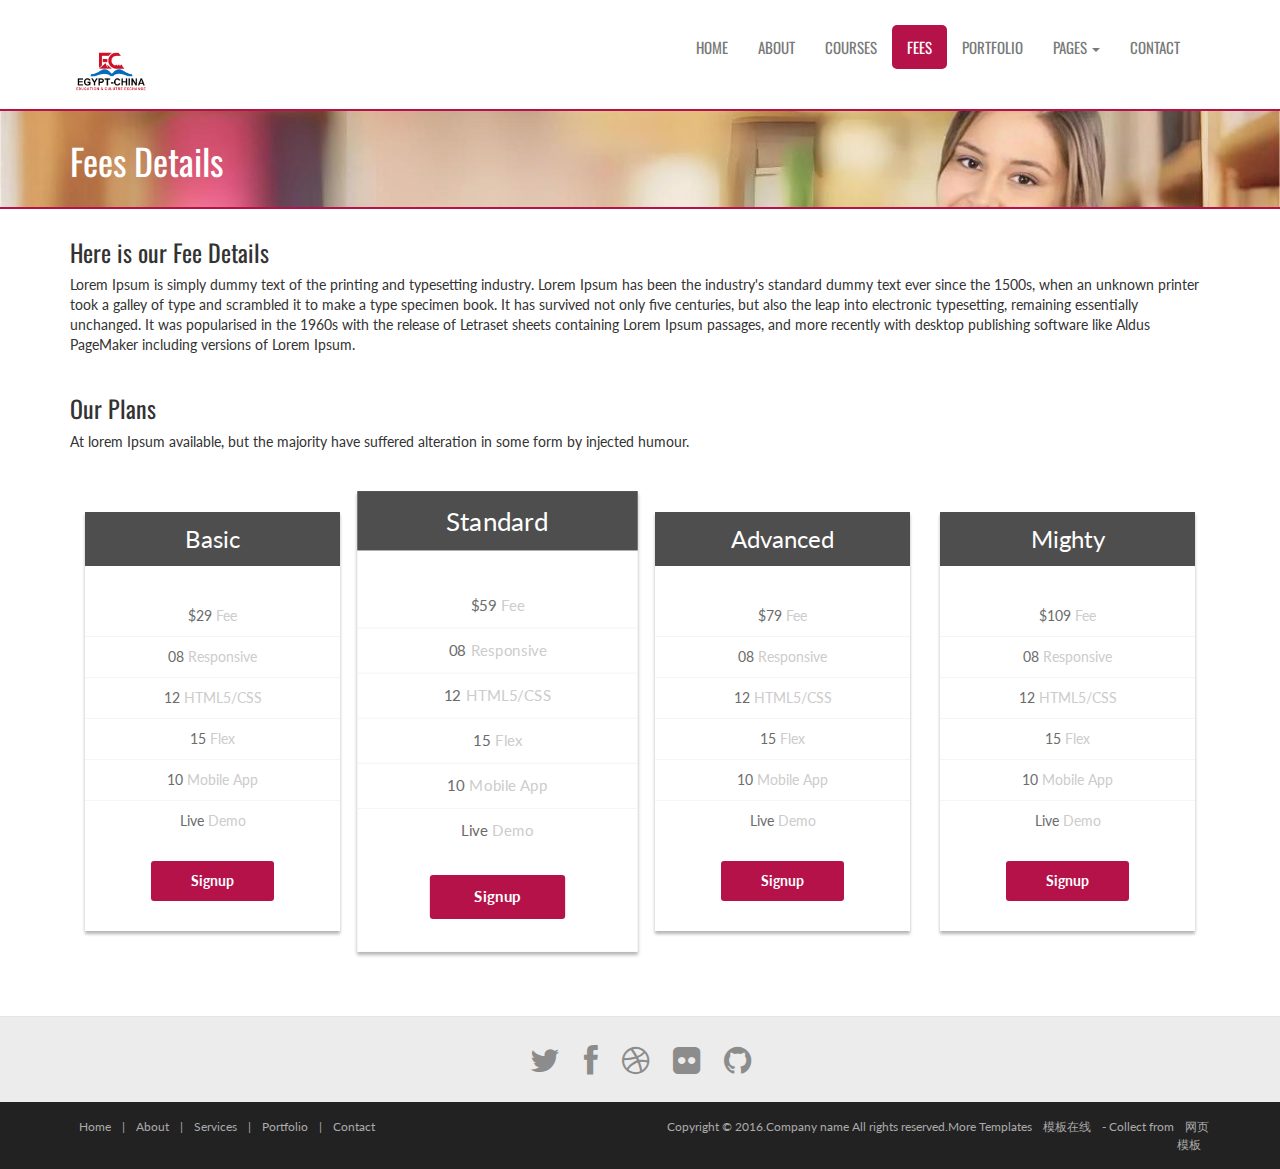
<file: fees.html>
<!DOCTYPE html>
<html lang="en">
<head>
	<meta charset="utf-8">
	<meta name="viewport" content="width=device-width, initial-scale=1.0">
	<meta name="description" content="Learn is a modern and fully responsive Template by WebThemez.">
	<meta name="author" content="">
	<title>About</title>
	<link rel="favicon" href="assets/images/favicon.png">
	<link rel="stylesheet" media="screen" href="https://fonts.googleapis.com/css?family=Open+Sans:300,400,700">
	<link rel="stylesheet" href="assets/css/bootstrap.min.css">
	<link rel="stylesheet" href="assets/css/font-awesome.min.css">
	<!-- Custom styles for our template -->
	<link rel="stylesheet" href="assets/css/bootstrap-theme.css" media="screen">
	<link rel="stylesheet" href="assets/css/style.css">
	<!-- HTML5 shim and Respond.js IE8 support of HTML5 elements and media queries -->
	<!--[if lt IE 9]>
	<script src="assets/js/html5shiv.js"></script>
	<script src="assets/js/respond.min.js"></script>
	<![endif]-->
</head>

<body>
	<!-- Fixed navbar -->
	<div class="navbar navbar-inverse">
		<div class="container">
			<div class="navbar-header">
				<!-- Button for smallest screens -->
				<button type="button" class="navbar-toggle" data-toggle="collapse" data-target=".navbar-collapse"><span class="icon-bar"></span><span class="icon-bar"></span><span class="icon-bar"></span></button>
				<a class="navbar-brand" href="index.html">
					<img src="assets/images/logo.png" style="width: 80px;height: 80px;" alt="Techro HTML5 template"></a>
			</div>
			<div class="navbar-collapse collapse">
				<ul class="nav navbar-nav pull-right mainNav">
					<li><a href="index.html">Home</a></li>
					<li><a href="about.html">About</a></li>
					<li><a href="courses.html">Courses</a></li>
					<li class="active"><a href="fees.html">Fees</a></li>
					<li><a href="portfolio.html">Portfolio</a></li>
					<li class="dropdown">
						<a href="#" class="dropdown-toggle" data-toggle="dropdown">Pages <b class="caret"></b></a>
						<ul class="dropdown-menu">
							<li><a href="sidebar-right.html">Right Sidebar</a></li>
							<li><a href="#">Dummy Link1</a></li>
							<li><a href="#">Dummy Link2</a></li>
							<li><a href="#">Dummy Link3</a></li>
						</ul>
					</li>
					<li><a href="contact.html">Contact</a></li>
				</ul>
			</div>
			<!--/.nav-collapse -->
		</div>
	</div>
	<!-- /.navbar -->

	<header id="head" class="secondary">
		<div class="container">
			<div class="row">
				<div class="col-sm-8">
					<h1>Fees Details</h1>
				</div>
			</div>
		</div>
	</header>

	<!-- container -->
	<div class="container">
		<div class="row">
			<!-- Article content -->
			<section class="col-sm-12 maincontent">
				<h3>Here is our Fee Details</h3>
				<p>
					Lorem Ipsum is simply dummy text of the printing and typesetting industry. Lorem Ipsum has been the industry's standard dummy text ever since the 1500s, when an unknown printer took a galley of type and scrambled it to make a type specimen book. It has survived not only five centuries, but also the leap into electronic typesetting, remaining essentially unchanged. It was popularised in the 1960s with the release of Letraset sheets containing Lorem Ipsum passages, and more recently with desktop publishing software like Aldus PageMaker including versions of Lorem Ipsum.
				</p>

			</section>
		</div>
	</div>
	<!-- /container -->

	<section class="container">
		<div class="heading">
			<!-- Heading -->
			<h3>Our Plans</h3>
			<p>At lorem Ipsum available, but the majority have suffered alteration in some form by injected humour.</p>
			<br />
		</div>
		<div class="row flat">
			<div class="col-lg-3 col-md-3 col-xs-6">
				<ul class="plan plan1">
					<li class="plan-name">Basic
					</li>
					<li class="plan-price">
						<strong>$29</strong> Fee
					</li>
					<li>
						<strong>08</strong> Responsive
					</li>
					<li>
						<strong>12</strong> HTML5/CSS
					</li>
					<li>
						<strong>15</strong> Flex
					</li>
					<li>
						<strong>10</strong> Mobile App
					</li>
					<li>
						<strong>Live</strong> Demo
					</li>
					<li class="plan-action">
						<a href="#" class="btn">Signup</a>
					</li>
				</ul>
			</div>

			<div class="col-lg-3 col-md-3 col-xs-6">
				<ul class="plan plan2 featured">
					<li class="plan-name">Standard
					</li>
					<li class="plan-price">
						<strong>$59</strong> Fee
					</li>
					<li>
						<strong>08</strong> Responsive
					</li>
					<li>
						<strong>12</strong> HTML5/CSS
					</li>
					<li>
						<strong>15</strong> Flex
					</li>
					<li>
						<strong>10</strong> Mobile App
					</li>
					<li>
						<strong>Live</strong> Demo
					</li>
					<li class="plan-action">
						<a href="#" class="btn">Signup</a>
					</li>
				</ul>
			</div>

			<div class="col-lg-3 col-md-3 col-xs-6">
				<ul class="plan plan3">
					<li class="plan-name">Advanced
					</li>
					<li class="plan-price">
						<strong>$79</strong> Fee
					</li>
					<li>
						<strong>08</strong> Responsive
					</li>
					<li>
						<strong>12</strong> HTML5/CSS
					</li>
					<li>
						<strong>15</strong> Flex
					</li>
					<li>
						<strong>10</strong> Mobile App
					</li>
					<li>
						<strong>Live</strong> Demo
					</li>
					<li class="plan-action">
						<a href="#" class="btn">Signup</a>
					</li>
				</ul>
			</div>

			<div class="col-lg-3 col-md-3 col-xs-6">
				<ul class="plan plan4">
					<li class="plan-name">Mighty
					</li>
					<li class="plan-price">
						<strong>$109</strong> Fee
					</li>
					<li>
						<strong>08</strong> Responsive
					</li>
					<li>
						<strong>12</strong> HTML5/CSS
					</li>
					<li>
						<strong>15</strong> Flex
					</li>
					<li>
						<strong>10</strong> Mobile App
					</li>
					<li>
						<strong>Live</strong> Demo
					</li>
					<li class="plan-action">
						<a href="#" class="btn">Signup</a>
					</li>
				</ul>
			</div>
		</div>
	</section>

	<footer id="footer">
		<div class="container">
			<div class="social text-center">
				<a href="#"><i class="fa fa-twitter"></i></a>
				<a href="#"><i class="fa fa-facebook"></i></a>
				<a href="#"><i class="fa fa-dribbble"></i></a>
				<a href="#"><i class="fa fa-flickr"></i></a>
				<a href="#"><i class="fa fa-github"></i></a>
			</div>

			<div class="clear"></div>
			<!--CLEAR FLOATS-->
		</div>
		<div class="footer2">
			<div class="container">
				<div class="row">

					<div class="col-md-6 panel">
						<div class="panel-body">
							<p class="simplenav">
								<a href="index.html">Home</a> | 
								<a href="about.html">About</a> |
								<a href="services.html">Services</a> |
								<a href="portfolio.html">Portfolio</a> |
								<a href="contact.html">Contact</a>
							</p>
						</div>
					</div>

					<div class="col-md-6 panel">
						<div class="panel-body">
							<p class="text-right">
								Copyright &copy; 2016.Company name All rights reserved.More Templates <a href="http://www.mobancss.com/" target="_blank" title="模板在线">模板在线</a> - Collect from <a href="http://www.mobancss.com/" title="网页模板" target="_blank">网页模板</a>
							</p>
						</div>
					</div>

				</div>
				<!-- /row of panels -->
			</div>
		</div>
	</footer>




	<!-- JavaScript libs are placed at the end of the document so the pages load faster -->
	<!-- <script src="https://ajax.googleapis.com/ajax/libs/jquery/1.10.2/jquery.min.js"></script>
	<script src="http://netdna.bootstrapcdn.com/bootstrap/3.0.0/js/bootstrap.min.js"></script> -->
    <script src="assets/js/jquery-2.2.3.min.js"></script>
    <script src="assets/js/jquery.fancybox.min.js"></script>
    <script src="assets/js/bootstrap.js"></script>
	<script src="assets/js/custom.js"></script>
</body>
</html>
</file>
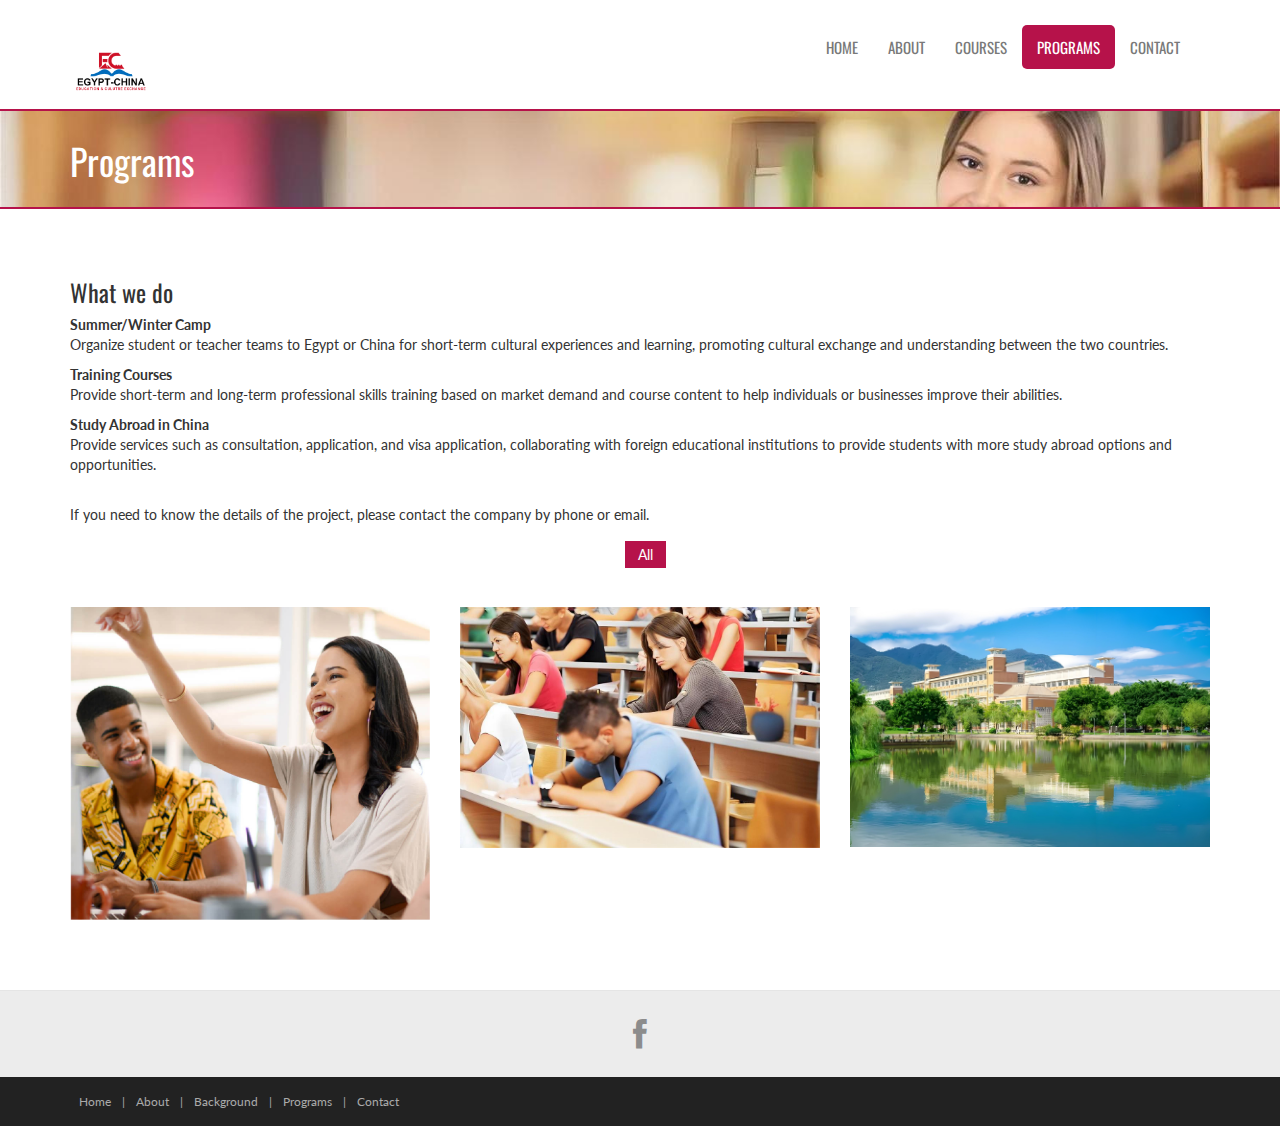
<file: portfolio.html>
<!DOCTYPE html>
<html lang="en">
<head>
	<meta charset="utf-8">
	<meta name="viewport" content="width=device-width, initial-scale=1.0">
	<meta name="description" content="">
	<meta name="author" content="">
	<title>Programs</title>
	<link rel="favicon" href="assets/images/favicon.png">
	<link rel="stylesheet" media="screen" href="https://fonts.googleapis.com/css?family=Open+Sans:300,400,700">
	<link rel="stylesheet" href="assets/css/bootstrap.min.css">
	<link rel="stylesheet" href="assets/css/font-awesome.min.css">
	<!-- Custom styles for our template -->
	<link rel="stylesheet" href="assets/css/bootstrap-theme.css" media="screen">
	<link rel="stylesheet" type="text/css" href="assets/css/isotope.css" media="screen" />
	<link rel="stylesheet" href="assets/js/fancybox/jquery.fancybox.css" type="text/css" media="screen" />
	<link rel="stylesheet" href="assets/css/style.css">
	<!-- HTML5 shim and Respond.js IE8 support of HTML5 elements and media queries -->
	<!--[if lt IE 9]>
	<script src="assets/js/html5shiv.js"></script>
	<script src="assets/js/respond.min.js"></script>
	<![endif]-->
</head>

<body>
	<!-- Fixed navbar -->
	<div class="navbar navbar-inverse">
		<div class="container">
			<div class="navbar-header">
				<!-- Button for smallest screens -->
				<button type="button" class="navbar-toggle" data-toggle="collapse" data-target=".navbar-collapse"><span class="icon-bar"></span><span class="icon-bar"></span><span class="icon-bar"></span></button>
				<a class="navbar-brand" href="index.html">
					<img src="assets/images/logo.png" style="width: 80px;height: 80px;" alt="Techro HTML5 template"></a>
			</div>
			<div class="navbar-collapse collapse">
				<ul class="nav navbar-nav pull-right mainNav">
					<li><a href="index.html">Home</a></li>
					<li><a href="about.html">About</a></li>
					<li><a href="courses.html">Courses</a></li>
					<!-- <li><a href="fees.html">Fees</a></li> -->
					<li class="active"><a href="portfolio.html">Programs</a></li>
					<!-- <li class="dropdown">
						<a href="#" class="dropdown-toggle" data-toggle="dropdown">Pages <b class="caret"></b></a>
						<ul class="dropdown-menu">
							<li><a href="sidebar-right.html">Right Sidebar</a></li>
							<li><a href="#">Dummy Link1</a></li>
							<li><a href="#">Dummy Link2</a></li>
							<li><a href="#">Dummy Link3</a></li>
						</ul>
					</li> -->
					<li><a href="contact.html">Contact</a></li>
				</ul>
			</div>
			<!--/.nav-collapse -->
		</div>
	</div>
	<!-- /.navbar -->

	<header id="head" class="secondary">
		<div class="container">
			<div class="row">
				<div class="col-sm-8">
					<h1>Programs</h1>
				</div>
			</div>
		</div>
	</header>

	<!-- container -->
	<section class="container">
		<div class="row">
			<div class="col-md-12">
				<section id="portfolio" class="page-section section appear clearfix">
					<br />
					<br />
                    <h3>What we do</h3>
                    <strong>Summer/Winter Camp</strong>
					<p>
						Organize student or teacher teams to Egypt or China for short-term cultural experiences and learning, promoting cultural exchange and understanding between the two countries.

					</p>
                    <strong>Training Courses</strong>
                    <p>Provide short-term and long-term professional skills training based on market demand and course content to help individuals or businesses improve their abilities.</p>
                    <strong>Study Abroad in China</strong>
                    <p>Provide services such as consultation, application, and visa application, collaborating with foreign educational institutions to provide students with more study abroad options and opportunities.</p>
                    <br/>
                    <p>If you need to know the details of the project, please contact the company by phone or email.</p> 
      
					<div class="row">
						<nav id="filter" class="col-md-12 text-center">
							<ul>
								<li><a href="#" class="current btn-theme btn-small" data-filter="*">All</a></li>
								<!-- <li><a href="#" class="btn-theme btn-small" data-filter=".webdesign">Web Design</a></li>
								<li><a href="#" class="btn-theme btn-small" data-filter=".photography">Photography</a></li>
								<li><a href="#" class="btn-theme btn-small" data-filter=".print">Print</a></li> -->
							</ul>
						</nav>
						<div class="col-md-12">
							<div class="row">
								<div class="portfolio-items isotopeWrapper clearfix" id="3">

									<article class="col-sm-4 isotopeItem webdesign">
										<div class="portfolio-item">
											<img src="assets/images/p1.png" alt="" />
											<div class="portfolio-desc align-center">
												<div class="folio-info">
													<a href="assets/images/p1.png" class="fancybox">
														<h5>Project Title</h5>
														<i class="fa fa-link fa-2x"></i></a>
												</div>
											</div>
										</div>
									</article>

									<article class="col-sm-4 isotopeItem photography">
										<div class="portfolio-item">
											<img src="assets/images/p2.jpg" alt="" />
											<div class="portfolio-desc align-center">
												<div class="folio-info">
													<a href="assets/images/p2.jpg" class="fancybox">
														<h5>Project Title</h5>
														<i class="fa fa-link fa-2x"></i></a>
												</div>
											</div>
										</div>
									</article>


									<article class="col-sm-4 isotopeItem photography">
										<div class="portfolio-item">
											<img src="assets/images/p3.jpg" alt="" />
											<div class="portfolio-desc align-center">
												<div class="folio-info">
													<a href="assets/images/p3.jpg" class="fancybox">
														<h5>Project Title</h5>
														<i class="fa fa-link fa-2x"></i></a>
												</div>
											</div>
										</div>
									</article>

									<!-- <article class="col-sm-4 isotopeItem print">
										<div class="portfolio-item">
											<img src="assets/images/portfolio/img4.jpg" alt="" />
											<div class="portfolio-desc align-center">
												<div class="folio-info">
													<a href="assets/images/portfolio/img4.jpg" class="fancybox">
														<h5>Project Title</h5>
														<i class="fa fa-link fa-2x"></i></a>
												</div>
											</div>
										</div>
									</article>

									<article class="col-sm-4 isotopeItem photography">
										<div class="portfolio-item">
											<img src="assets/images/portfolio/img5.jpg" alt="" />
											<div class="portfolio-desc align-center">
												<div class="folio-info">
													<a href="assets/images/portfolio/img5.jpg" class="fancybox">
														<h5>Project Title</h5>
														<i class="fa fa-link fa-2x"></i></a>
												</div>
											</div>
										</div>
									</article>

									<article class="col-sm-4 isotopeItem webdesign">
										<div class="portfolio-item">
											<img src="assets/images/portfolio/img6.jpg" alt="" />
											<div class="portfolio-desc align-center">
												<div class="folio-info">
													<a href="assets/images/portfolio/img6.jpg" class="fancybox">
														<h5>Project Title</h5>
														<i class="fa fa-link fa-2x"></i></a>
												</div>
											</div>
										</div>
									</article>

									<article class="col-sm-4 isotopeItem print">
										<div class="portfolio-item">
											<img src="assets/images/portfolio/img7.jpg" alt="" />
											<div class="portfolio-desc align-center">
												<div class="folio-info">
													<a href="images/portfolio/img7.jpg" class="fancybox">
														<h5>Project Title</h5>
														<i class="fa fa-link fa-2x"></i></a>
												</div>
											</div>
										</div>
									</article>

									<article class="col-sm-4 isotopeItem photography">
										<div class="portfolio-item">
											<img src="assets/images/portfolio/img8.jpg" alt="" />
											<div class="portfolio-desc align-center">
												<div class="folio-info">
													<a href="images/portfolio/img8.jpg" class="fancybox">
														<h5>Project Title</h5>
														<i class="fa fa-link fa-2x"></i></a>
												</div>
											</div>
										</div>
									</article>

									<article class="col-sm-4 isotopeItem print">
										<div class="portfolio-item">
											<img src="assets/images/portfolio/img9.jpg" alt="" />
											<div class="portfolio-desc align-center">
												<div class="folio-info">
													<a href="images/portfolio/img9.jpg" class="fancybox">
														<h5>Project Title</h5>
														<i class="fa fa-link fa-2x"></i></a>
												</div>
											</div>
										</div>
									</article> -->
								</div>

							</div>


						</div>
					</div>

				</section>
			</div>
		</div>

	</section>
	<!-- /container -->

	<footer id="footer">
		<div class="container">
			<div class="social text-center">
				<!-- <a href="https://www.baidu.com"><i class="fa fa-twitter"></i></a> -->
                <a href="https://www.facebook.com/profile.php?id=100086273585869&sk=about" target="_blank"><i class="fa fa-facebook"></i></a>
                <!-- <a href="#"><i class="fa fa-dribbble"></i></a> -->
                <!-- <a href="#"><i class="fa fa-flickr"></i></a> -->
                <!-- <a href="#"><i class="fa fa-github"></i></a> -->
			</div>

			<div class="clear"></div>
			<!--CLEAR FLOATS-->
		</div>
		<div class="footer2">
			<div class="container">
				<div class="row">

					<div class="col-md-6 panel">
						<div class="panel-body">
							<p class="simplenav">
								<a href="index.html">Home</a> |
                                <a href="about.html">About</a> |
                                <a href="courses.html">Background</a> |
                                <!-- <a href="fees.html">Fees</a> | -->
                                <a href="portfolio.html"> Programs</a> |
                                <a href="contact.html">Contact</a>
							</p>
						</div>
					</div>

					<!-- <div class="col-md-6 panel">
						<div class="panel-body">
							<p class="text-right">
								Copyright &copy; 2016.Company name All rights reserved.More Templates <a href="http://www.mobancss.com/" target="_blank" title="模板在线">模板在线</a> - Collect from <a href="http://www.mobancss.com/" title="网页模板" target="_blank">网页模板</a>
							</p>
						</div>
					</div> -->

				</div>
				<!-- /row of panels -->
			</div>
		</div>
	</footer>



	<!-- JavaScript libs are placed at the end of the document so the pages load faster -->
	<!-- <script src="https://ajax.googleapis.com/ajax/libs/jquery/1.10.2/jquery.min.js"></script>
	<script src="http://netdna.bootstrapcdn.com/bootstrap/3.0.0/js/bootstrap.min.js"></script> -->
    <script src="assets/js/jquery-2.2.3.min.js"></script>
    <script src="assets/js/bootstrap.js"></script>
	<script src="assets/js/jquery.cslider.js"></script>
	<script src="assets/js/jquery.isotope.min.js"></script>
	<script src="assets/js/fancybox/jquery.fancybox.pack.js" type="text/javascript"></script>
	<script src="assets/js/custom.js"></script>
</body>
</html>
</file>
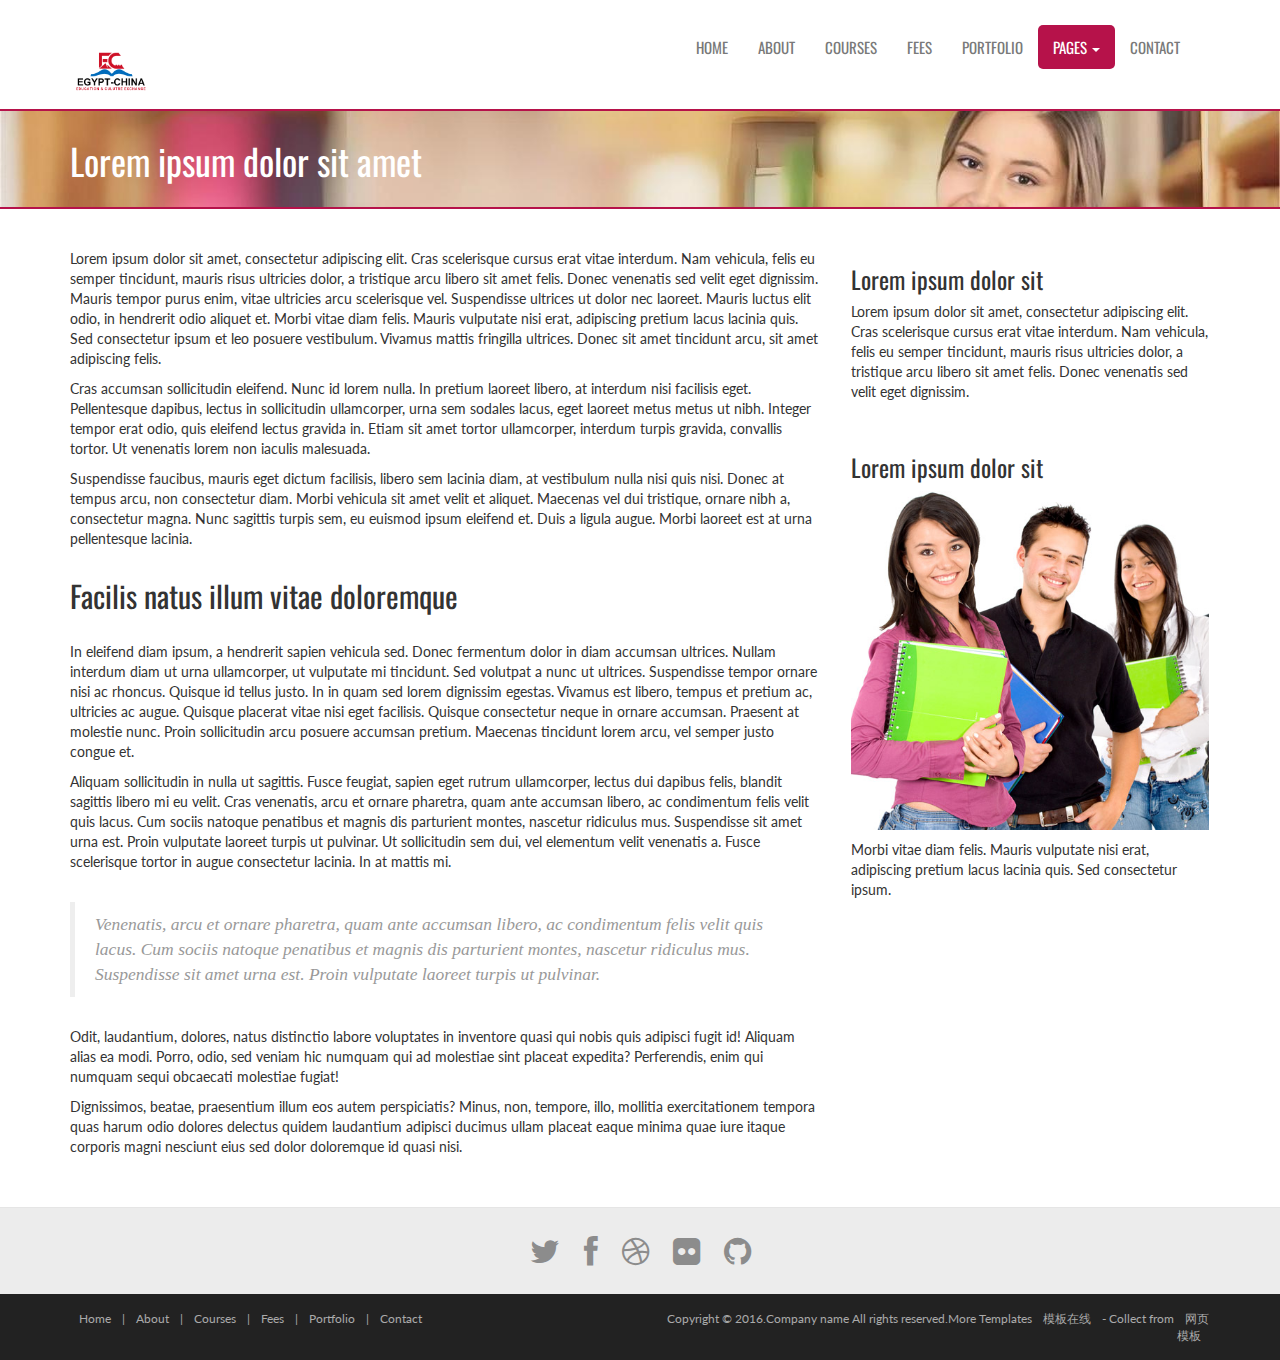
<file: sidebar-right.html>
<!DOCTYPE html>
<html lang="en">
<head>
	<meta charset="utf-8">
	<meta name="viewport" content="width=device-width, initial-scale=1.0">
	<meta name="description" content="Learn is a modern and fully responsive Template by WebThemez.">
	<meta name="author" content="">
	<title>Learn</title>
	<link rel="favicon" href="assets/images/favicon.png">
	<link rel="stylesheet" media="screen" href="https://fonts.googleapis.com/css?family=Open+Sans:300,400,700">
	<link rel="stylesheet" href="assets/css/bootstrap.min.css">
	<link rel="stylesheet" href="assets/css/font-awesome.min.css">
	<!-- Custom styles-->
	<link rel="stylesheet" href="assets/css/bootstrap-theme.css" media="screen">
	<link rel="stylesheet" href="assets/css/style.css">
	<!-- HTML5 shim and Respond.js IE8 support of HTML5 elements and media queries -->
	<!--[if lt IE 9]>
	<script src="assets/js/html5shiv.js"></script>
	<script src="assets/js/respond.min.js"></script>
	<![endif]-->
</head>

<body>
	<!-- Fixed navbar -->
	<div class="navbar navbar-inverse">
		<div class="container">
			<div class="navbar-header">
				<!-- Button for smallest screens -->
				<button type="button" class="navbar-toggle" data-toggle="collapse" data-target=".navbar-collapse"><span class="icon-bar"></span><span class="icon-bar"></span><span class="icon-bar"></span></button>
				<a class="navbar-brand" href="index.html">
					<img src="assets/images/logo.png" style="width: 80px;height: 80px;" alt="Techro HTML5 template"></a>
			</div>
			<div class="navbar-collapse collapse">
				<ul class="nav navbar-nav pull-right mainNav">
					<li><a href="index.html">Home</a></li>
					<li><a href="about.html">About</a></li>
					<li><a href="courses.html">Courses</a></li>
					<li><a href="fees.html">Fees</a></li>
					<li><a href="portfolio.html">Portfolio</a></li>
					<li class="dropdown active">
						<a href="#" class="dropdown-toggle" data-toggle="dropdown">Pages <b class="caret"></b></a>
						<ul class="dropdown-menu">
							<li><a href="sidebar-right.html">Right Sidebar</a></li>
							<li><a href="#">Dummy Link1</a></li>
							<li><a href="#">Dummy Link2</a></li>
							<li><a href="#">Dummy Link3</a></li>
						</ul>
					</li>
					<li><a href="contact.html">Contact</a></li>
				</ul>
			</div>
			<!--/.nav-collapse -->
		</div>
	</div>
	<!-- /.navbar -->

	<header id="head" class="secondary">
		<div class="container">
			<div class="row">
				<div class="col-sm-8">
					<h1>Lorem ipsum dolor sit amet</h1>
				</div>
			</div>
		</div>
	</header>

	<!-- container -->
	<section class="container">

		<div class="row">

			<!-- Article main content -->
			<article class="col-md-8 maincontent">
				<br />
				<br />
				<p>Lorem ipsum dolor sit amet, consectetur adipiscing elit. Cras scelerisque cursus erat vitae interdum. Nam vehicula, felis eu semper tincidunt, mauris risus ultricies dolor, a tristique arcu libero sit amet felis. Donec venenatis sed velit eget dignissim. Mauris tempor purus enim, vitae ultricies arcu scelerisque vel. Suspendisse ultrices ut dolor nec laoreet. Mauris luctus elit odio, in hendrerit odio aliquet et. Morbi vitae diam felis. Mauris vulputate nisi erat, adipiscing pretium lacus lacinia quis. Sed consectetur ipsum et leo posuere vestibulum. Vivamus mattis fringilla ultrices. Donec sit amet tincidunt arcu, sit amet adipiscing felis.</p>

				<p>Cras accumsan sollicitudin eleifend. Nunc id lorem nulla. In pretium laoreet libero, at interdum nisi facilisis eget. Pellentesque dapibus, lectus in sollicitudin ullamcorper, urna sem sodales lacus, eget laoreet metus metus ut nibh. Integer tempor erat odio, quis eleifend lectus gravida in. Etiam sit amet tortor ullamcorper, interdum turpis gravida, convallis tortor. Ut venenatis lorem non iaculis malesuada.</p>

				<p>Suspendisse faucibus, mauris eget dictum facilisis, libero sem lacinia diam, at vestibulum nulla nisi quis nisi. Donec at tempus arcu, non consectetur diam. Morbi vehicula sit amet velit et aliquet. Maecenas vel dui tristique, ornare nibh a, consectetur magna. Nunc sagittis turpis sem, eu euismod ipsum eleifend et. Duis a ligula augue. Morbi laoreet est at urna pellentesque lacinia.</p>

				<h2>Facilis natus illum vitae doloremque</h2>
				<p>In eleifend diam ipsum, a hendrerit sapien vehicula sed. Donec fermentum dolor in diam accumsan ultrices. Nullam interdum diam ut urna ullamcorper, ut vulputate mi tincidunt. Sed volutpat a nunc ut ultrices. Suspendisse tempor ornare nisi ac rhoncus. Quisque id tellus justo. In in quam sed lorem dignissim egestas. Vivamus est libero, tempus et pretium ac, ultricies ac augue. Quisque placerat vitae nisi eget facilisis. Quisque consectetur neque in ornare accumsan. Praesent at molestie nunc. Proin sollicitudin arcu posuere accumsan pretium. Maecenas tincidunt lorem arcu, vel semper justo congue et.</p>

				<p>Aliquam sollicitudin in nulla ut sagittis. Fusce feugiat, sapien eget rutrum ullamcorper, lectus dui dapibus felis, blandit sagittis libero mi eu velit. Cras venenatis, arcu et ornare pharetra, quam ante accumsan libero, ac condimentum felis velit quis lacus. Cum sociis natoque penatibus et magnis dis parturient montes, nascetur ridiculus mus. Suspendisse sit amet urna est. Proin vulputate laoreet turpis ut pulvinar. Ut sollicitudin sem dui, vel elementum velit venenatis a. Fusce scelerisque tortor in augue consectetur lacinia. In at mattis mi.</p>

				<blockquote>Venenatis, arcu et ornare pharetra, quam ante accumsan libero, ac condimentum felis velit quis lacus. Cum sociis natoque penatibus et magnis dis parturient montes, nascetur ridiculus mus. Suspendisse sit amet urna est. Proin vulputate laoreet turpis ut pulvinar.</blockquote>
				<p>Odit, laudantium, dolores, natus distinctio labore voluptates in inventore quasi qui nobis quis adipisci fugit id! Aliquam alias ea modi. Porro, odio, sed veniam hic numquam qui ad molestiae sint placeat expedita? Perferendis, enim qui numquam sequi obcaecati molestiae fugiat!</p>
				<p>Dignissimos, beatae, praesentium illum eos autem perspiciatis? Minus, non, tempore, illo, mollitia exercitationem tempora quas harum odio dolores delectus quidem laudantium adipisci ducimus ullam placeat eaque minima quae iure itaque corporis magni nesciunt eius sed dolor doloremque id quasi nisi.</p>
			</article>
			<!-- /Article -->

			<!-- Sidebar -->
			<aside class="col-md-4 sidebar sidebar-right">

				<div class="row panel">
					<div class="col-xs-12">
						<h3>Lorem ipsum dolor sit</h3>
						<p>Lorem ipsum dolor sit amet, consectetur adipiscing elit. Cras scelerisque cursus erat vitae interdum. Nam vehicula, felis eu semper tincidunt, mauris risus ultricies dolor, a tristique arcu libero sit amet felis. Donec venenatis sed velit eget dignissim.</p>
					</div>
				</div>
				<div class="row panel">
					<div class="col-xs-12">
						<h3>Lorem ipsum dolor sit</h3>
						<p>
							<img src="assets/images/1.jpg" alt="">
						</p>
						<p>Morbi vitae diam felis. Mauris vulputate nisi erat, adipiscing pretium lacus lacinia quis. Sed consectetur ipsum.</p>
					</div>
				</div>

			</aside>
			<!-- /Sidebar -->

		</div>
	</section>
	<!-- /container -->

	<footer id="footer">
		<div class="container">
			<div class="social text-center">
				<a href="#"><i class="fa fa-twitter"></i></a>
				<a href="#"><i class="fa fa-facebook"></i></a>
				<a href="#"><i class="fa fa-dribbble"></i></a>
				<a href="#"><i class="fa fa-flickr"></i></a>
				<a href="#"><i class="fa fa-github"></i></a>
			</div>

			<div class="clear"></div>
			<!--CLEAR FLOATS-->
		</div>
		<div class="footer2">
			<div class="container">
				<div class="row">

					<div class="col-md-6 panel">
						<div class="panel-body">
							<p class="simplenav">
								<a href="index.html">Home</a> | 
								<a href="about.html">About</a> |
								<a href="courses.html">Courses</a> |
								<a href="fees.html">Fees</a> |
								<a href="portfolio.html">Portfolio</a> |
								<a href="contact.html">Contact</a>
							</p>
						</div>
					</div>

					<div class="col-md-6 panel">
						<div class="panel-body">
							<p class="text-right">
								Copyright &copy; 2016.Company name All rights reserved.More Templates <a href="http://www.mobancss.com/" target="_blank" title="模板在线">模板在线</a> - Collect from <a href="http://www.mobancss.com/" title="网页模板" target="_blank">网页模板</a>
							</p>
						</div>
					</div>

				</div>
				<!-- /row of panels -->
			</div>
		</div>
	</footer>


	<!-- JavaScript libs are placed at the end of the document so the pages load faster -->
	<!-- <script src="https://ajax.googleapis.com/ajax/libs/jquery/1.10.2/jquery.min.js"></script>
	<script src="http://netdna.bootstrapcdn.com/bootstrap/3.0.0/js/bootstrap.min.js"></script> -->
    <script src="assets/js/jquery-2.2.3.min.js"></script>
    <script src="assets/js/jquery.fancybox.min.js"></script>
    <script src="assets/js/bootstrap.js"></script>
	<script src="assets/js/custom.js"></script>
</body>
</html>
</file>
<file: assets/css/da-slider.css>
.da-slider {
	width: 100%;
	min-width: 520px;
	height: 320px;
	position: relative;
	margin: 0% auto;
	overflow: hidden;
	/*background: transparent url(../images/waves.gif) repeat 0% 0%;
	border-top: 8px solid #efc34a;
	border-bottom: 8px solid #efc34a;
	box-shadow: 0px 1px 1px rgba(0,0,0,0.2), 0px -2px 1px #fff;*/
	-webkit-transition: background-position 1s ease-out 0.3s;
	-moz-transition: background-position 1s ease-out 0.3s;
	-o-transition: background-position 1s ease-out 0.3s;
	-ms-transition: background-position 1s ease-out 0.3s;
	transition: background-position 1s ease-out 0.3s;
}

.da-slide {
	position: absolute;
	width: 100%;
	height: 100%;
	top: 0px;
	left: 0px;
	text-align: left;
}

.da-slide-current {
	z-index: 1000;
}

.da-slider-fb .da-slide {
	left: 100%;
}

	.da-slider-fb .da-slide.da-slide-current {
		left: 0px;
	}

.da-slide h2,
.da-slide p,
.da-slide .da-link,
.da-slide .da-img {
	position: absolute;
	opacity: 0;
	left: 110%;
}

.da-slider-fb .da-slide h2,
.da-slider-fb .da-slide p,
.da-slider-fb .da-slide .da-link {
	left: 10%;
	opacity: 1;
}

.da-slider-fb .da-slide .da-img {
	left: 60%;
	opacity: 1;
}

.da-slide h2 {
	color: #fff;
	font-size: 54px;
	width: 80%;
	top: 0px;
	white-space: nowrap;
	z-index: 10;
	text-shadow: 1px 1px 1px rgba(0,0,0,1);
	font-weight: normal;
}

.da-slide p {
	width: 80%;
	top: 115px;
	color: #fff;
	font-size: 24px;
	line-height: 26px;
	height: 80px;
	overflow: hidden;
	text-shadow: 1px 1px 1px rgba(0,0,0,1);
	font-weight: 400;
}

.da-slide .da-img {
	text-align: center;
	width: 30%;
	top: 70px;
	height: 256px;
	line-height: 320px;
	left: 110%; /*60%*/
}

.da-slide .da-link {
	top: 270px; /*depends on p height*/
	color: #fff;
	text-shadow: 1px 1px 1px rgba(0,0,0,0.2);
	border: 3px solid rgba(255,255,255,0.8);
	padding: 2px 20px 0px;
	font-size: 16px;
	line-height: 30px;
	width: auto;
	text-align: center;
	background: rgba(255,255,255,0.2);
}

	.da-slide .da-link:hover {
		background: rgba(255,255,255,0.3);
	}

.da-dots {
	width: 100%;
	position: absolute;
	text-align: center;
	left: 0px;
	bottom: 20px;
	z-index: 2000;
	-moz-user-select: none;
	-webkit-user-select: none;
}

	.da-dots span {
		display: inline-block;
		position: relative;
		width: 12px;
		height: 12px;
		border-radius: 50%;
		background: #fff;
		margin: 3px;
		cursor: pointer;
		box-shadow: 1px 1px 1px rgba(0,0,0,0.1) inset, 1px 1px 1px rgba(255,255,255,0.1);
	}

		.da-dots span.da-dots-current:after {
			content: '';
			width: 8px;
			height: 8px;
			position: absolute;
			top: 2px;
			left: 2px;
			border-radius: 50%;
		}

.da-arrows {
	-moz-user-select: none;
	-webkit-user-select: none;
}

	.da-arrows span {
		position: absolute;
		top: 20%;
		height: 30px;
		width: 30px;
		border-radius: 50%;
		cursor: pointer;
		z-index: 2000;
		opacity: 0;
		background: transparent;
		-webkit-transition: opacity 0.4s ease-in-out-out 0.2s;
		-moz-transition: opacity 0.4s ease-in-out-out 0.2s;
		-o-transition: opacity 0.4s ease-in-out-out 0.2s;
		-ms-transition: opacity 0.4s ease-in-out-out 0.2s;
		transition: opacity 0.4s ease-in-out-out 0.2s;
	}

.da-slider:hover .da-arrows span {
	opacity: 1;
}

.da-arrows span:after {
	content: '';
	position: absolute;
	width: 31px;
	height: 38px;
	top: 5px;
	left: 5px;
	background: transparent url(../images/arrows.png) no-repeat top left;
	border-radius: 50%;
	box-shadow: 1px 1px 2px rgba(0,0,0,0.1);
}

.da-arrows span:hover:after {
}

.da-arrows span:active:after {
}

.da-arrows span.da-arrows-next:after {
	background-position: top right;
}

.da-arrows span.da-arrows-prev {
	left: 15px;
}

.da-arrows span.da-arrows-next {
	right: 15px;
}

.da-slide-current h2,
.da-slide-current p,
.da-slide-current .da-link {
	left: 10%;
	opacity: 1;
}

.da-slide-current .da-img {
	left: 60%;
	opacity: 1;
}
/* Animation classes and animations */

/* Slide in from the right*/
.da-slide-fromright h2 {
	-webkit-animation: fromRightAnim1 0.6s ease-in-out 0.8s both;
	-moz-animation: fromRightAnim1 0.6s ease-in-out 0.8s both;
	-o-animation: fromRightAnim1 0.6s ease-in-out 0.8s both;
	-ms-animation: fromRightAnim1 0.6s ease-in-out 0.8s both;
	animation: fromRightAnim1 0.6s ease-in-out 0.8s both;
}

.da-slide-fromright p {
	-webkit-animation: fromRightAnim2 0.6s ease-in-out 0.8s both;
	-moz-animation: fromRightAnim2 0.6s ease-in-out 0.8s both;
	-o-animation: fromRightAnim2 0.6s ease-in-out 0.8s both;
	-ms-animation: fromRightAnim2 0.6s ease-in-out 0.8s both;
	animation: fromRightAnim2 0.6s ease-in-out 0.8s both;
}

.da-slide-fromright .da-link {
	-webkit-animation: fromRightAnim3 0.4s ease-in-out 1.2s both;
	-moz-animation: fromRightAnim3 0.4s ease-in-out 1.2s both;
	-o-animation: fromRightAnim3 0.4s ease-in-out 1.2s both;
	-ms-animation: fromRightAnim3 0.4s ease-in-out 1.2s both;
	animation: fromRightAnim3 0.4s ease-in-out 1.2s both;
}

.da-slide-fromright .da-img {
	-webkit-animation: fromRightAnim4 0.6s ease-in-out 0.8s both;
	-moz-animation: fromRightAnim4 0.6s ease-in-out 0.8s both;
	-o-animation: fromRightAnim4 0.6s ease-in-out 0.8s both;
	-ms-animation: fromRightAnim4 0.6s ease-in-out 0.8s both;
	animation: fromRightAnim4 0.6s ease-in-out 0.8s both;
}

@-webkit-keyframes fromRightAnim1 {
	0% {
		left: 110%;
		opacity: 0;
	}

	100% {
		left: 10%;
		opacity: 1;
	}
}

@-webkit-keyframes fromRightAnim2 {
	0% {
		left: 110%;
		opacity: 0;
	}

	100% {
		left: 10%;
		opacity: 1;
	}
}

@-webkit-keyframes fromRightAnim3 {
	0% {
		left: 110%;
		opacity: 0;
	}

	1% {
		left: 10%;
		opacity: 0;
	}

	100% {
		left: 10%;
		opacity: 1;
	}
}

@-webkit-keyframes fromRightAnim4 {
	0% {
		left: 110%;
		opacity: 0;
	}

	100% {
		left: 60%;
		opacity: 1;
	}
}

@-moz-keyframes fromRightAnim1 {
	0% {
		left: 110%;
		opacity: 0;
	}

	100% {
		left: 10%;
		opacity: 1;
	}
}

@-moz-keyframes fromRightAnim2 {
	0% {
		left: 110%;
		opacity: 0;
	}

	100% {
		left: 10%;
		opacity: 1;
	}
}

@-moz-keyframes fromRightAnim3 {
	0% {
		left: 110%;
		opacity: 0;
	}

	1% {
		left: 10%;
		opacity: 0;
	}

	100% {
		left: 10%;
		opacity: 1;
	}
}

@-moz-keyframes fromRightAnim4 {
	0% {
		left: 110%;
		opacity: 0;
	}

	100% {
		left: 60%;
		opacity: 1;
	}
}

@-o-keyframes fromRightAnim1 {
	0% {
		left: 110%;
		opacity: 0;
	}

	100% {
		left: 10%;
		opacity: 1;
	}
}

@-o-keyframes fromRightAnim2 {
	0% {
		left: 110%;
		opacity: 0;
	}

	100% {
		left: 10%;
		opacity: 1;
	}
}

@-o-keyframes fromRightAnim3 {
	0% {
		left: 110%;
		opacity: 0;
	}

	1% {
		left: 10%;
		opacity: 0;
	}

	100% {
		left: 10%;
		opacity: 1;
	}
}

@-o-keyframes fromRightAnim4 {
	0% {
		left: 110%;
		opacity: 0;
	}

	100% {
		left: 60%;
		opacity: 1;
	}
}

@-ms-keyframes fromRightAnim1 {
	0% {
		left: 110%;
		opacity: 0;
	}

	100% {
		left: 10%;
		opacity: 1;
	}
}

@-ms-keyframes fromRightAnim2 {
	0% {
		left: 110%;
		opacity: 0;
	}

	100% {
		left: 10%;
		opacity: 1;
	}
}

@-ms-keyframes fromRightAnim3 {
	0% {
		left: 110%;
		opacity: 0;
	}

	1% {
		left: 10%;
		opacity: 0;
	}

	100% {
		left: 10%;
		opacity: 1;
	}
}

@-ms-keyframes fromRightAnim4 {
	0% {
		left: 110%;
		opacity: 0;
	}

	100% {
		left: 60%;
		opacity: 1;
	}
}

@keyframes fromRightAnim1 {
	0% {
		left: 110%;
		opacity: 0;
	}

	100% {
		left: 10%;
		opacity: 1;
	}
}

@keyframes fromRightAnim2 {
	0% {
		left: 110%;
		opacity: 0;
	}

	100% {
		left: 10%;
		opacity: 1;
	}
}

@keyframes fromRightAnim3 {
	0% {
		left: 110%;
		opacity: 0;
	}

	1% {
		left: 10%;
		opacity: 0;
	}

	100% {
		left: 10%;
		opacity: 1;
	}
}

@keyframes fromRightAnim4 {
	0% {
		left: 110%;
		opacity: 0;
	}

	100% {
		left: 60%;
		opacity: 1;
	}
}
/* Slide in from the left*/
.da-slide-fromleft h2 {
	-webkit-animation: fromLeftAnim1 0.6s ease-in-out 0.6s both;
	-moz-animation: fromLeftAnim1 0.6s ease-in-out 0.6s both;
	-o-animation: fromLeftAnim1 0.6s ease-in-out 0.6s both;
	-ms-animation: fromLeftAnim1 0.6s ease-in-out 0.6s both;
	animation: fromLeftAnim1 0.6s ease-in-out 0.6s both;
}

.da-slide-fromleft p {
	-webkit-animation: fromLeftAnim2 0.6s ease-in-out 0.6s both;
	-moz-animation: fromLeftAnim2 0.6s ease-in-out 0.6s both;
	-o-animation: fromLeftAnim2 0.6s ease-in-out 0.6s both;
	-ms-animation: fromLeftAnim2 0.6s ease-in-out 0.6s both;
	animation: fromLeftAnim2 0.6s ease-in-out 0.6s both;
}

.da-slide-fromleft .da-link {
	-webkit-animation: fromLeftAnim3 0.4s ease-in-out 1.2s both;
	-moz-animation: fromLeftAnim3 0.4s ease-in-out 1.2s both;
	-o-animation: fromLeftAnim3 0.4s ease-in-out 1.2s both;
	-ms-animation: fromLeftAnim3 0.4s ease-in-out 1.2s both;
	animation: fromLeftAnim3 0.4s ease-in-out 1.2s both;
}

.da-slide-fromleft .da-img {
	-webkit-animation: fromLeftAnim4 0.6s ease-in-out 0.6s both;
	-moz-animation: fromLeftAnim4 0.6s ease-in-out 0.6s both;
	-o-animation: fromLeftAnim4 0.6s ease-in-out 0.6s both;
	-ms-animation: fromLeftAnim4 0.6s ease-in-out 0.6s both;
	animation: fromLeftAnim4 0.6s ease-in-out 0.6s both;
}

@-webkit-keyframes fromLeftAnim1 {
	0% {
		left: -110%;
		opacity: 0;
	}

	100% {
		left: 10%;
		opacity: 1;
	}
}

@-webkit-keyframes fromLeftAnim2 {
	0% {
		left: -110%;
		opacity: 0;
	}

	100% {
		left: 10%;
		opacity: 1;
	}
}

@-webkit-keyframes fromLeftAnim3 {
	0% {
		left: -110%;
		opacity: 0;
	}

	1% {
		left: 10%;
		opacity: 0;
	}

	100% {
		left: 10%;
		opacity: 1;
	}
}

@-webkit-keyframes fromLeftAnim4 {
	0% {
		left: -110%;
		opacity: 0;
	}

	100% {
		left: 60%;
		opacity: 1;
	}
}

@-moz-keyframes fromLeftAnim1 {
	0% {
		left: -110%;
		opacity: 0;
	}

	100% {
		left: 10%;
		opacity: 1;
	}
}

@-moz-keyframes fromLeftAnim2 {
	0% {
		left: -110%;
		opacity: 0;
	}

	100% {
		left: 10%;
		opacity: 1;
	}
}

@-moz-keyframes fromLeftAnim3 {
	0% {
		left: -110%;
		opacity: 0;
	}

	1% {
		left: 10%;
		opacity: 0;
	}

	100% {
		left: 10%;
		opacity: 1;
	}
}

@-moz-keyframes fromLeftAnim4 {
	0% {
		left: -110%;
		opacity: 0;
	}

	100% {
		left: 60%;
		opacity: 1;
	}
}

@-o-keyframes fromLeftAnim1 {
	0% {
		left: -110%;
		opacity: 0;
	}

	100% {
		left: 10%;
		opacity: 1;
	}
}

@-o-keyframes fromLeftAnim2 {
	0% {
		left: -110%;
		opacity: 0;
	}

	100% {
		left: 10%;
		opacity: 1;
	}
}

@-o-keyframes fromLeftAnim3 {
	0% {
		left: -110%;
		opacity: 0;
	}

	1% {
		left: 10%;
		opacity: 0;
	}

	100% {
		left: 10%;
		opacity: 1;
	}
}

@-o-keyframes fromLeftAnim4 {
	0% {
		left: -110%;
		opacity: 0;
	}

	100% {
		left: 60%;
		opacity: 1;
	}
}

@-ms-keyframes fromLeftAnim1 {
	0% {
		left: -110%;
		opacity: 0;
	}

	100% {
		left: 10%;
		opacity: 1;
	}
}

@-ms-keyframes fromLeftAnim2 {
	0% {
		left: -110%;
		opacity: 0;
	}

	100% {
		left: 10%;
		opacity: 1;
	}
}

@-ms-keyframes fromLeftAnim3 {
	0% {
		left: -110%;
		opacity: 0;
	}

	1% {
		left: 10%;
		opacity: 0;
	}

	100% {
		left: 10%;
		opacity: 1;
	}
}

@-ms-keyframes fromLeftAnim4 {
	0% {
		left: -110%;
		opacity: 0;
	}

	100% {
		left: 60%;
		opacity: 1;
	}
}

@keyframes fromLeftAnim1 {
	0% {
		left: -110%;
		opacity: 0;
	}

	100% {
		left: 10%;
		opacity: 1;
	}
}

@keyframes fromLeftAnim2 {
	0% {
		left: -110%;
		opacity: 0;
	}

	100% {
		left: 10%;
		opacity: 1;
	}
}

@keyframes fromLeftAnim3 {
	0% {
		left: -110%;
		opacity: 0;
	}

	1% {
		left: 10%;
		opacity: 0;
	}

	100% {
		left: 10%;
		opacity: 1;
	}
}

@keyframes fromLeftAnim4 {
	0% {
		left: -110%;
		opacity: 0;
	}

	100% {
		left: 60%;
		opacity: 1;
	}
}
/* Slide out to the right */
.da-slide-toright h2 {
	-webkit-animation: toRightAnim1 0.6s ease-in-out 0.6s both;
	-moz-animation: toRightAnim1 0.6s ease-in-out 0.6s both;
	-o-animation: toRightAnim1 0.6s ease-in-out 0.6s both;
	-ms-animation: toRightAnim1 0.6s ease-in-out 0.6s both;
	animation: toRightAnim1 0.6s ease-in-out 0.6s both;
}

.da-slide-toright p {
	-webkit-animation: toRightAnim2 0.6s ease-in-out 0.3s both;
	-moz-animation: toRightAnim2 0.6s ease-in-out 0.3s both;
	-o-animation: toRightAnim2 0.6s ease-in-out 0.3s both;
	-ms-animation: toRightAnim2 0.6s ease-in-out 0.3s both;
	animation: toRightAnim2 0.6s ease-in-out 0.3s both;
}

.da-slide-toright .da-link {
	-webkit-animation: toRightAnim3 0.4s ease-in-out both;
	-moz-animation: toRightAnim3 0.4s ease-in-out both;
	-o-animation: toRightAnim3 0.4s ease-in-out both;
	-ms-animation: toRightAnim3 0.4s ease-in-out both;
	animation: toRightAnim3 0.4s ease-in-out both;
}

.da-slide-toright .da-img {
	-webkit-animation: toRightAnim4 0.6s ease-in-out both;
	-moz-animation: toRightAnim4 0.6s ease-in-out both;
	-o-animation: toRightAnim4 0.6s ease-in-out both;
	-ms-animation: toRightAnim4 0.6s ease-in-out both;
	animation: toRightAnim4 0.6s ease-in-out both;
}

@-webkit-keyframes toRightAnim1 {
	0% {
		left: 10%;
		opacity: 1;
	}

	100% {
		left: 100%;
		opacity: 0;
	}
}

@-webkit-keyframes toRightAnim2 {
	0% {
		left: 10%;
		opacity: 1;
	}

	100% {
		left: 100%;
		opacity: 0;
	}
}

@-webkit-keyframes toRightAnim3 {
	0% {
		left: 10%;
		opacity: 1;
	}

	99% {
		left: 10%;
		opacity: 0;
	}

	100% {
		left: 100%;
		opacity: 0;
	}
}

@-webkit-keyframes toRightAnim4 {
	0% {
		left: 60%;
		opacity: 1;
	}

	30% {
		left: 55%;
		opacity: 1;
	}

	100% {
		left: 100%;
		opacity: 0;
	}
}

@-moz-keyframes toRightAnim1 {
	0% {
		left: 10%;
		opacity: 1;
	}

	100% {
		left: 100%;
		opacity: 0;
	}
}

@-moz-keyframes toRightAnim2 {
	0% {
		left: 10%;
		opacity: 1;
	}

	100% {
		left: 100%;
		opacity: 0;
	}
}

@-moz-keyframes toRightAnim3 {
	0% {
		left: 10%;
		opacity: 1;
	}

	99% {
		left: 10%;
		opacity: 0;
	}

	100% {
		left: 100%;
		opacity: 0;
	}
}

@-moz-keyframes toRightAnim4 {
	0% {
		left: 60%;
		opacity: 1;
	}

	30% {
		left: 55%;
		opacity: 1;
	}

	100% {
		left: 100%;
		opacity: 0;
	}
}

@-o-keyframes toRightAnim1 {
	0% {
		left: 10%;
		opacity: 1;
	}

	100% {
		left: 100%;
		opacity: 0;
	}
}

@-o-keyframes toRightAnim2 {
	0% {
		left: 10%;
		opacity: 1;
	}

	100% {
		left: 100%;
		opacity: 0;
	}
}

@-o-keyframes toRightAnim3 {
	0% {
		left: 10%;
		opacity: 1;
	}

	99% {
		left: 10%;
		opacity: 0;
	}

	100% {
		left: 100%;
		opacity: 0;
	}
}

@-o-keyframes toRightAnim4 {
	0% {
		left: 60%;
		opacity: 1;
	}

	30% {
		left: 55%;
		opacity: 1;
	}

	100% {
		left: 100%;
		opacity: 0;
	}
}

@-ms-keyframes toRightAnim1 {
	0% {
		left: 10%;
		opacity: 1;
	}

	100% {
		left: 100%;
		opacity: 0;
	}
}

@-ms-keyframes toRightAnim2 {
	0% {
		left: 10%;
		opacity: 1;
	}

	100% {
		left: 100%;
		opacity: 0;
	}
}

@-ms-keyframes toRightAnim3 {
	0% {
		left: 10%;
		opacity: 1;
	}

	99% {
		left: 10%;
		opacity: 0;
	}

	100% {
		left: 100%;
		opacity: 0;
	}
}

@-ms-keyframes toRightAnim4 {
	0% {
		left: 60%;
		opacity: 1;
	}

	30% {
		left: 55%;
		opacity: 1;
	}

	100% {
		left: 100%;
		opacity: 0;
	}
}

@keyframes toRightAnim1 {
	0% {
		left: 10%;
		opacity: 1;
	}

	100% {
		left: 100%;
		opacity: 0;
	}
}

@keyframes toRightAnim2 {
	0% {
		left: 10%;
		opacity: 1;
	}

	100% {
		left: 100%;
		opacity: 0;
	}
}

@keyframes toRightAnim3 {
	0% {
		left: 10%;
		opacity: 1;
	}

	99% {
		left: 10%;
		opacity: 0;
	}

	100% {
		left: 100%;
		opacity: 0;
	}
}

@keyframes toRightAnim4 {
	0% {
		left: 60%;
		opacity: 1;
	}

	30% {
		left: 55%;
		opacity: 1;
	}

	100% {
		left: 100%;
		opacity: 0;
	}
}
/* Slide out to the left*/
.da-slide-toleft h2 {
	-webkit-animation: toLeftAnim1 0.6s ease-in-out both;
	-moz-animation: toLeftAnim1 0.6s ease-in-out both;
	-o-animation: toLeftAnim1 0.6s ease-in-out both;
	-ms-animation: toLeftAnim1 0.6s ease-in-out both;
	animation: toLeftAnim1 0.6s ease-in-out both;
}

.da-slide-toleft p {
	-webkit-animation: toLeftAnim2 0.6s ease-in-out 0.3s both;
	-moz-animation: toLeftAnim2 0.6s ease-in-out 0.3s both;
	-o-animation: toLeftAnim2 0.6s ease-in-out 0.3s both;
	-ms-animation: toLeftAnim2 0.6s ease-in-out 0.3s both;
	animation: toLeftAnim2 0.6s ease-in-out 0.3s both;
}

.da-slide-toleft .da-link {
	-webkit-animation: toLeftAnim3 0.6s ease-in-out 0.6s both;
	-moz-animation: toLeftAnim3 0.6s ease-in-out 0.6s both;
	-o-animation: toLeftAnim3 0.6s ease-in-out 0.6s both;
	-ms-animation: toLeftAnim3 0.6s ease-in-out 0.6s both;
	animation: toLeftAnim3 0.6s ease-in-out 0.6s both;
}

.da-slide-toleft .da-img {
	-webkit-animation: toLeftAnim4 0.6s ease-in-out 0.5s both;
	-moz-animation: toLeftAnim4 0.6s ease-in-out 0.5s both;
	-o-animation: toLeftAnim4 0.6s ease-in-out 0.5s both;
	-ms-animation: toLeftAnim4 0.6s ease-in-out 0.5s both;
	animation: toLeftAnim4 0.6s ease-in-out 0.5s both;
}

@-webkit-keyframes toLeftAnim1 {
	0% {
		left: 10%;
		opacity: 1;
	}

	30% {
		left: 15%;
		opacity: 1;
	}

	100% {
		left: -50%;
		opacity: 0;
	}
}

@-webkit-keyframes toLeftAnim2 {
	0% {
		left: 10%;
		opacity: 1;
	}

	30% {
		left: 15%;
		opacity: 1;
	}

	100% {
		left: -50%;
		opacity: 0;
	}
}

@-webkit-keyframes toLeftAnim3 {
	0% {
		left: 10%;
		opacity: 1;
	}

	100% {
		left: -50%;
		opacity: 0;
	}
}

@-webkit-keyframes toLeftAnim4 {
	0% {
		left: 60%;
		opacity: 1;
	}

	70% {
		left: 30%;
		opacity: 0;
	}

	100% {
		left: -50%;
		opacity: 0;
	}
}

@-moz-keyframes toLeftAnim1 {
	0% {
		left: 10%;
		opacity: 1;
	}

	30% {
		left: 15%;
		opacity: 1;
	}

	100% {
		left: -50%;
		opacity: 0;
	}
}

@-moz-keyframes toLeftAnim2 {
	0% {
		left: 10%;
		opacity: 1;
	}

	30% {
		left: 15%;
		opacity: 1;
	}

	100% {
		left: -50%;
		opacity: 0;
	}
}

@-moz-keyframes toLeftAnim3 {
	0% {
		left: 10%;
		opacity: 1;
	}

	100% {
		left: -50%;
		opacity: 0;
	}
}

@-moz-keyframes toLeftAnim4 {
	0% {
		left: 60%;
		opacity: 1;
	}

	70% {
		left: 30%;
		opacity: 0;
	}

	100% {
		left: -50%;
		opacity: 0;
	}
}

@-o-keyframes toLeftAnim1 {
	0% {
		left: 10%;
		opacity: 1;
	}

	30% {
		left: 15%;
		opacity: 1;
	}

	100% {
		left: -50%;
		opacity: 0;
	}
}

@-o-keyframes toLeftAnim2 {
	0% {
		left: 10%;
		opacity: 1;
	}

	30% {
		left: 15%;
		opacity: 1;
	}

	100% {
		left: -50%;
		opacity: 0;
	}
}

@-o-keyframes toLeftAnim3 {
	0% {
		left: 10%;
		opacity: 1;
	}

	100% {
		left: -50%;
		opacity: 0;
	}
}

@-o-keyframes toLeftAnim4 {
	0% {
		left: 60%;
		opacity: 1;
	}

	70% {
		left: 30%;
		opacity: 0;
	}

	100% {
		left: -50%;
		opacity: 0;
	}
}

@-ms-keyframes toLeftAnim1 {
	0% {
		left: 10%;
		opacity: 1;
	}

	30% {
		left: 15%;
		opacity: 1;
	}

	100% {
		left: -50%;
		opacity: 0;
	}
}

@-ms-keyframes toLeftAnim2 {
	0% {
		left: 10%;
		opacity: 1;
	}

	30% {
		left: 15%;
		opacity: 1;
	}

	100% {
		left: -50%;
		opacity: 0;
	}
}

@-ms-keyframes toLeftAnim3 {
	0% {
		left: 10%;
		opacity: 1;
	}

	100% {
		left: -50%;
		opacity: 0;
	}
}

@-ms-keyframes toLeftAnim4 {
	0% {
		left: 60%;
		opacity: 1;
	}

	70% {
		left: 30%;
		opacity: 0;
	}

	100% {
		left: -50%;
		opacity: 0;
	}
}

@keyframes toLeftAnim1 {
	0% {
		left: 10%;
		opacity: 1;
	}

	30% {
		left: 15%;
		opacity: 1;
	}

	100% {
		left: -50%;
		opacity: 0;
	}
}

@keyframes toLeftAnim2 {
	0% {
		left: 10%;
		opacity: 1;
	}

	30% {
		left: 15%;
		opacity: 1;
	}

	100% {
		left: -50%;
		opacity: 0;
	}
}

@keyframes toLeftAnim3 {
	0% {
		left: 10%;
		opacity: 1;
	}

	100% {
		left: -50%;
		opacity: 0;
	}
}

@keyframes toLeftAnim4 {
	0% {
		left: 60%;
		opacity: 1;
	}

	70% {
		left: 30%;
		opacity: 0;
	}

	100% {
		left: -50%;
		opacity: 0;
	}
}

@media (min-width: 768px) {
}

@media (max-width: 768px) {
	.da-slider {
		width: 100%;
		min-width: initial;
	}
}

@media (max-width: 480px) {
}
</file>
<file: assets/css/style.css>
@import url(https://fonts.googleapis.com/css?family=Oswald:400,700);
@import url(https://fonts.googleapis.com/css?family=Lato:400,700);
body {
	font-family: 'Lato', sans-serif;
	font-weight: normal;
}
/*General*/
h1, h2, h3, h4, h5, h6 {
	font-weight: normal;
	font-family: 'Oswald', sans-serif;
}
h1, .h1, h2, .h2, h3, .h3 {
	margin-top: 30px;
}
h2 {
	margin: 30px 0;
}
.navbar-toggle {
	background-color: rgba(0, 0, 0, 0.89);
}
.navbar-nav>li>a{
	padding-top: 12px;
padding-bottom: 12px;
font-family: 'Oswald', sans-serif;
font-weight: 400 !important;
	}
blockquote {
	font-style: italic;
	font-family: Georgia;
	color: #999;
	margin: 30px 0 30px;
}
label {
	color: #777;
}
.btn-inline {
	color: #b6124a;
font-size: 16px; 
font-weight: 600;
	}
.form-control {
display: block;
width: 100%;
height: 41px;
padding: 6px 12px;
font-size: 14px;
line-height: 2.428571;
color: #555;
background-color: #F7F7F7;
background-image: none;
border: 1px solid #ccc;
border-radius:0px;
}
.section-title{
	margin-bottom:20px;
	}
/* Header */
#head {
	background: #181015 url( ../images/header2.jpg) no-repeat;
	background-size: cover;
	min-height: 750px;
	text-align: center;
	color: white;
	font-weight: 300;
	position: relative;
	border-top:2px solid #b6124a;
	border-bottom: 2px solid #b6124a;
	background-position-x: center;
}
#head.secondary {
	height: 100px;
	min-height: 100px;
	padding-top: 0px;
}
#head .lead {
	font-size: 44px;
	margin-bottom: 6px;
	color: white;
	line-height: 1.15em;
}
#head .tagline {
	color: rgba(255,255,255,0.75);
	margin-bottom: 25px;
}
#head .tagline a {
	color: #fff;
}
#head .btn {
	margin-bottom: 10px;
}
#head .btn-default {
	text-shadow: none;
	background: transparent;
	color: rgba(255,255,255,.5);
	-webkit-box-shadow: inset 0px 0px 0px 3px rgba(255,255,255,.5);
	-moz-box-shadow: inset 0px 0px 0px 3px rgba(255,255,255,.5);
	box-shadow: inset 0px 0px 0px 3px rgba(255,255,255,.5);
	background: transparent;
}
#head .btn-default:hover,  #head .btn-default:focus {
	color: rgba(255,255,255,.8);
	-webkit-box-shadow: inset 0px 0px 0px 3px rgba(255,255,255,.8);
	-moz-box-shadow: inset 0px 0px 0px 3px rgba(255,255,255,.8);
	box-shadow: inset 0px 0px 0px 3px rgba(255,255,255,.8);
	background: transparent;
}
#head .btn-default:active,  #head .btn-default.active {
	color: #fff;
	-webkit-box-shadow: inset 0px 0px 0px 3px #fff;
	-moz-box-shadow: inset 0px 0px 0px 3px #fff;
	box-shadow: inset 0px 0px 0px 3px #fff;
	background: transparent;
}
.panel {
	margin-bottom: 0px;
	background-color: transparent;
	border: 1px solid transparent;
	border-radius: 0px;
	-webkit-box-shadow: none;
	box-shadow: none;
}
.panel-body {
	padding: 0px;
}
.btn-action, .btn-primary {
	color: #FFEFD7;
	background-image: -webkit-linear-gradient(top, #0ecfec 0%, #09bed9 100%);
	background-image: linear-gradient(to bottom, #0ecfec 0%, #09bed9 100%);
 filter: progid:DXImageTransform.Microsoft.gradient(startColorstr='#0ecfec22', endColorstr='#09bed900', GradientType=0);
 filter: progid:DXImageTransform.Microsoft.gradient(enabled = false);
	background-repeat: repeat-x;
	border: 0 none;
}
.btn-action:hover, .btn-primary:hover {
	background: #04a0b7;
}
.btn:hover, .btn:active {
color: #c0c0c0; 
}

ul, .list.custom-list ul {
margin: 0 0 11px;
list-style-type: none;
padding-left:10px;
}
.list.custom-list ul li {
margin: 0;
padding: 4px 0 5px 30px;
border-top: 1px solid #f2f2f2;
position: relative;
background: url(../images/arrow.png) no-repeat 0 11px;
}

.list.custom-list ul li a {
font: 14px/1.2em 'Roboto', sans-serif;
color: #b6124a;
text-transform: none;
display: inline;
position: relative;
}
.thumbnail {
position: relative;
margin: 0;
border-radius: 0;
box-shadow: none;
border: none;
padding: 0;
background: none;
}
.thumbnail time{
background: #b6124a;
padding: 5px 0;
display: block;
text-indent: 12px;
color: #fff;
}
.thumbnail .caption {
padding: 9px;
color: #333;
background: #DDD;
}
.thumbnail .caption:hover {
padding: 9px;
color: #fff;
background: #777;
}
.thumbnail .caption a {
font: 20px;
}
.slideUp {
	top: -100px;
}
.navbar-inverse {
	background: #fff;
}
.navbar-inverse {
	border: none;
}
.navbar-inverse .navbar-nav > li > a, .navbar-inverse .navbar-nav > .open ul > a {
	color: #797979;
	font-size: 15px;
	font-weight: 900;
	text-transform: uppercase;
}
.navbar-inverse .navbar-nav > li > a:hover, .navbar-inverse .navbar-nav > li > a:focus, .navbar-inverse .navbar-nav > .open > a:hover, .navbar-inverse .navbar-nav > .open > a:focus {
	background: none;
	color: #b6124a !important;
}
.navbar-inverse .navbar-nav > .active > a {
	background: #b6124a;
color: #FFFFFF;
border-radius: 5px;
}
.navbar-inverse .navbar-nav > li > a, .navbar-inverse .navbar-nav > .open ul > a {
	text-align: left;
}
/* Highlights*/
.highlight {
	margin-top: 40px;
}
.h-caption {
	text-align: center;
}
.h-caption i {
	display: block;
	font-size: 54px;
	color: #b6124a;
	margin-bottom: 36px;
}
.h-caption h4 {
	color: #382526;
	font-size: 16px;
	font-weight: bold;
	margin-bottom: 20px;
}
div.hbox {
	background: #fff;
	padding: 10px 15px;
}
.h-body {
}
.jumbotron {
	background-color: #E0E0E0;
}
.page-header {
	border-bottom: 1px solid #15c008;
}
.page-title {
	margin-top: 20px;
	font-weight: 300;
	color: #15c008;
}
.text-muted {
	color: #888;
}
.breadcrumb {
	background: none;
	padding: 0;
	margin: 30px 0 0px 0;
}
ul.list-spaces li {
	margin-bottom: 10px;
}
/* Helpers */
.container-full {
	margin: 0 auto;
	width: 100%;
}
.top-space {
	margin-top: 60px;
}
.top-margin {
	margin-top: 20px;
}
.circle {
	background: rgb(214, 214, 214);
	width: 95px;
	height: 95px;
	border-radius: 90px;
	line-height: 95px;
	margin: 0 auto 20px;
}
img {
	max-width: 100%;
}
img.pull-right {
	margin-left: 10px;
}
img.pull-left {
	margin-right: 10px;
}
#map {
	width: 100%;
	height: 280px;
}
#social {
	margin-top: 50px;
	margin-bottom: 50px;
}
#social .wrapper {
	width: 340px;
	margin: 0 auto;
}
.sidebar {
	padding-top: 36px;
	padding-bottom: 30px;
}
.sidebar .panel {
	margin-bottom: 20px;
}
.sidebar h1, .sidebar .h1, .sidebar h2, .sidebar .h2, .sidebar h3, .sidebar .h3 {
	margin-top: 20px;
}
.featured-box {
	padding: 20px;
	border: solid 1px #ddd; 
	margin-bottom: 20px;
}
.featured-box .text {
	padding-left: 80px;
}
.featured-box h3 {
	margin: 0 0 5px 0;
}
.featured-box i {
	position: absolute;
	display: inline-block;
	color: #b6124a;
	border: solid 2px #b6124a;
	background: #fff;
	padding: 0px;
	border-radius: 50px;
	width: 24px;
	height: 24px;
	margin: 0px;
	width: 60px;
	height: 60px;
	text-align: center;
	line-height: 60px;
}
footer {
	border-top: 1px solid #e5e5e5;
	background: #ECECEC;
	margin-top:40px;
}
.social {
	margin: 20px 0;
}
.social a {
	font-size: 32px;
	margin: 0 10px;
	color: #8c8c8c;
}
.social a:hover {
	color: #b6124a;
}
/* Footer */
.footer1 {
	background: #fff;
	padding: 30px 0 0 0;
	font-size: 12px;
	color: #999;
}
.footer1 a {
	color: #ccc;
}
.footer1 a:hover {
	color: #fff;
}
.footer1 .panel {
	margin-bottom: 30px;
}
.footer1 .panel-title {
	font-size: 17px;
	font-weight: bold;
	color: #ccc;
	margin: 0 0 20px;
}
.footer1 .entry-meta {
	border-top: 1px solid #ccc;
	border-bottom: 1px solid #ccc;
	margin: 0 0 35px 0;
	padding: 2px 0;
	color: #888888;
	font-size: 12px;
	font-size: 0.75rem;
}
.footer1 .entry-meta a {
	color: #333333;
}
.footer1 .entry-meta .meta-in {
	border-top: 1px solid #ccc;
	border-bottom: 1px solid #ccc;
	padding: 10px 0;
}
.follow-me-icons {
	font-size: 30px;
}
.follow-me-icons i {
	float: left;
	margin: 0 10px 0 0;
	color: #b6124a;
}
.footer2 {
	background: #222;
	padding: 15px 0;
	color: #aaa;
	font-size: 12px;
}
.footer2 a {
	color: #aaa;
}
.footer2 a:hover {
	color: #fff;
}
.footer2 p {
	margin: 0;
}
.panel-simplenav {
	margin-left: -5px;
}
.panel-simplenav a {
	margin: 0 5px;
}
#services .fa {
	color: #b6124a;
}
/* carousel */
#quote-carousel {
	padding: 0 10px 30px 10px;
	margin-top: 30px 0px 0px;
}
/* Control buttons  */
#quote-carousel .carousel-control {
	background: none;
	color: #222;
	font-size: 2.3em;
	text-shadow: none;
	margin-top: 30px;
}
/* Previous button  */
#quote-carousel .carousel-control.left {
	left: -12px;
}
/* Next button  */
#quote-carousel .carousel-control.right {
	right: -12px !important;
}
/* Changes the position of the indicators */
#quote-carousel .carousel-indicators {
	right: 50%;
	top: auto;
	bottom: 0px;
	margin-right: -19px;
}
/* Changes the color of the indicators */
#quote-carousel .carousel-indicators li {
	background: #c0c0c0;
}
#quote-carousel .carousel-indicators .active {
	background: #333333;
}
#quote-carousel img {
	width: 250px;
	height: 100px;
}
/* End carousel */

.item blockquote {
	border-left: none;
	margin: 0;
}
.item blockquote img {
	margin-bottom: 10px;
}
.item blockquote p:before {
	content: "\f10d";
	font-family: 'Fontawesome';
	float: left;
	margin-right: 10px;
}
.contact ul {
	padding: 0px;
}
.contact ul li {
	margin-bottom: 10px;
	list-style: none;
}
footer ul li {
	list-style: none;
}
#map-canvas {
	height: 100%;
	margin: 0px;
	padding: 0px;
}
/* ------- */

.isotopeWrapper article {
	margin-bottom: 30px;
}
#portfolio {
}
#portfolio img {
	width: 100%;
}
#portfolio article p {
	margin-bottom: 1.45em;
	/*set next row on the baseline*/;
}
nav#filter {
	margin-bottom: 1.5em;
}
nav#filter li {
	display: inline-block;
	margin: 10px;
}
nav#filter a {
	padding: 4px 12px;
	line-height: 20px;
	border: 1px solid #b6124a;
	text-decoration: none;
	color: #b6124a;
}
nav#filter a.current {
	background: #b6124a;
	color: #fff;
}
.iconColor .fa {
	color: #ee0c45;
}
.portfolio-items article img {
	width: 100%;
}
.portfolio-item {
	display: block;
	position: relative;
	-webkit-transition: all 0.2s ease-in-out;
	-moz-transition: all 0.2s ease-in-out;
	-o-transition: all 0.2s ease-in-out;
	transition: all 0.2s ease-in-out;
}
.portfolio-item img {
	-webkit-transition: all 300ms linear;
	-moz-transition: all 300ms linear;
	-o-transition: all 300ms linear;
	-ms-transition: all 300ms linear;
	transition: all 300ms linear;
}
.portfolio-item .portfolio-desc {
	display: block;
	opacity: 0;
	position: absolute;
	width: 100%;
	left: 0;
	top: 0;
	color: rgba(220, 220, 220);
}
.fancybox-overlay {
	background: rgba(0, 0, 0, 0.64);
}
.portfolio-item:hover .portfolio-desc {
	padding-top: 20%;
	height: 100%;
	transition: all 200ms ease-in-out 0s;
	opacity: 1;
	background: rgba(61, 61, 61, 0.67);
}
.portfolio-item .portfolio-desc a {
	color: #fff;
	text-align: center;
	display: block;
}
.portfolio-item .portfolio-desc a:hover {
	/*text-shadow: 2px 2px 1px rgba(0, 0, 0, 0.7);*/
	text-decoration: none;
}
.portfolio-item .portfolio-desc .folio-info {
	top: -20px;
	padding: 30px;
	height: 0;
	opacity: 0;
	position: relative;
}
.portfolio-item:hover .folio-info {
	height: 100%;
	opacity: 1;
	transition: all 500ms ease-in-out 0s;
	top: 5px;
}
.portfolio-item .portfolio-desc .folio-info h5 {
	text-transform: uppercase;
	text-align: center;
	font-weight: bold;
	font-size: 1.4em;
}
.portfolio-item .portfolio-desc .folio-info p {
	color: #ffffff;
	font-size: 12px;
}
.newsBox{
margin-bottom:12px;
}
.newsBox img{
	width:100% !important;
}
/*Da Slider*/
.da-slider {
	width: auto;
	height: auto;
	max-height: initial;
	position: absolute;
	top: 0px;
	bottom: 0px;
	right: 0px;
	left: 0px;
}
.da-slide h2 {
	text-align: left;
	top: 15%;
	font-weight: bold;
}
.da-slide p {
	text-align: left;
	top: 40%;
	font-size: 30px;
}
.da-arrows span {
	position: absolute;
	top: 45%;
}
.da-dots span.da-dots-current:after {
	content: '';
	background: #b6124a;
}
.team-member {
	padding-top: 5px;
	margin-bottom: 15px;
}
.team-heading {
	display: block;
	width: 100%;
}
.member-img {
	overflow: hidden;
}
.member-img img {
	border-radius: 0px;
	border: 1px solid rgb(218, 218, 218);
}
.team-socials {
	margin: 15px 0;
	display: block;
	text-align: center;
}
.team-socials i {
	width: 35px;
	height: 35px;
	position: relative;
	display: inline-block;
	text-align: center;
	font-size: 18px;
	color: #C7C7C7;
}
.team-socials i:hover {
	color: #b6124a;
}
.team-member h4 {
	font-size: 19px;
	line-height: 32px;
	padding: 10px 0 0;
	text-align: center;
	margin: 0px;
}
.team-member .pos {
	display: block;
	margin: 0;
	text-align: center;
}
#head.secondary {
	height: 100px;
	min-height: 100px;
	padding-top: 0px;
	background: #181015 url(../images/header2.jpg) 0px -56px no-repeat;
	/*background: #b6124a;*/
	background-size: cover;
	text-align: left;
}
/*Price table*/
.flat {
	margin: 30px 0;
}
.flat .plan {
	border-radius: 0px;
	list-style: none;
	padding: 0 0 20px;
	margin: 0 0 15px;
	background: #fff;
	text-align: center;
	box-shadow: 0px 3px 3px rgba(0, 0, 0, 0.29) !important;
}
.flat .plan li {
	padding: 10px 15px;
	color: #ccc;
	border-top: 1px solid #f5f5f5;
	-webkit-transition: 300ms;
	transition: 300ms;
}
.flat .plan li.plan-price {
	border-top: 0;
}
.flat .plan li.plan-name {
	border-radius: 0;
	padding: 15px;
	font-size: 24px;
	line-height: 24px;
	color: #fff;
	background: #4E4E4E;
	margin-bottom: 30px;
	border-top: 0;
}
.flat .plan li > strong {
	color: #6B6B6B;
	font-weight: normal;
}
.flat .plan li.plan-action {
	margin-top: 10px;
	border-top: 0;
}
.flat .plan.featured {
	-webkit-transform: scale(1.1);
	-ms-transform: scale(1.1);
	transform: scale(1.1);
}
.flat .plan.featured:hover li.plan-name, .flat .plan:hover li.plan-name, .flat .plan.featured.plan-name {
	background: #b6124a !important;
}
.btn {
	background: #b6124a;
	color: #fff;
}
.footer2 a {
	padding: 4px 8px;
}

/**
  MEDIA QUERIES
*/
@media (max-width: 767px) {
#head.secondary {
	height: 80px;
	min-height: 80px;
	background-size: initial;
}
#head {
	min-height: 420px;
}
#head .lead {
	font-size: 34px;
}
}

/* Small devices (tablets, 768px and up) */
@media (min-width: 768px) {
#quote-carousel {
	margin-bottom: 0;
	padding: 0 40px 30px 40px;
	margin-top: 30px;
}
}

@media (max-width: 767px) {
.navbar-collapse ul {
	text-align: right;
	margin-right: 0px;
}
}

/* Small devices (tablets, up to 768px) */
@media (max-width: 768px) {
/* Make the indicators larger for easier clicking with fingers/thumb on mobile */
.navbar-inverse .navbar-nav > li > a, .navbar-inverse .navbar-nav > .open ul > a{
font-size:13px;
}
#quote-carousel .carousel-indicators {
	bottom: -20px !important;
}
#quote-carousel .carousel-indicators li {
	display: inline-block;
	margin: 0px 5px;
	width: 15px;
	height: 15px;
}
#quote-carousel .carousel-indicators li.active {
	margin: 0px 5px;
	width: 20px;
	height: 20px;
}
.footer2 p {
	margin: 0;
	text-align: center;
}
}

@media (max-width: 420px) {
.da-slide h2 {
	font-size: 28px;
}
.da-slide p {
	font-size: 19px;
	font-weight: 400;
}
}
</file>
<file: assets/css/isotope.css>
/* Start: Recommended Isotope styles */

/**** Isotope Filtering ****/

.isotope-item {
  z-index: 2;
}

.isotope-hidden.isotope-item {
  pointer-events: none;
  z-index: 1;
}

/**** Isotope CSS3 transitions ****/

.isotope,
.isotope .isotope-item {
  -webkit-transition-duration: 0.8s;
     -moz-transition-duration: 0.8s;
      -ms-transition-duration: 0.8s;
       -o-transition-duration: 0.8s;
          transition-duration: 0.8s;
}

.isotope {
  -webkit-transition-property: height, width;
     -moz-transition-property: height, width;
      -ms-transition-property: height, width;
       -o-transition-property: height, width;
          transition-property: height, width;
}

.isotope .isotope-item {
  -webkit-transition-property: -webkit-transform, opacity;
     -moz-transition-property:    -moz-transform, opacity;
      -ms-transition-property:     -ms-transform, opacity;
       -o-transition-property:         top, left, opacity;
          transition-property:         transform, opacity;
}

/**** disabling Isotope CSS3 transitions ****/

.isotope.no-transition,
.isotope.no-transition .isotope-item,
.isotope .isotope-item.no-transition {
  -webkit-transition-duration: 0s;
     -moz-transition-duration: 0s;
      -ms-transition-duration: 0s;
       -o-transition-duration: 0s;
          transition-duration: 0s;
}

/* End: Recommended Isotope styles */



/* disable CSS transitions for containers with infinite scrolling*/
.isotope.infinite-scrolling {
  -webkit-transition: none;
     -moz-transition: none;
      -ms-transition: none;
       -o-transition: none;
          transition: none;
}



/**** Isotope styles ****/

/* required for containers to inherit vertical size from window */
/*html,
body {
  height: 100%;
}*/

#container {
  border: 1px solid #666;
  padding: 5px;
  margin-bottom: 20px;
}

.element {
  width: 110px;
  height: 110px;
  margin: 5px;
  float: left;
  overflow: hidden;
  position: relative;
  background: #888;
  color: #222;
  -webkit-border-top-right-radius: 1.2em;
      -moz-border-radius-topright: 1.2em;
          border-top-right-radius: 1.2em;
}

.element.alkali          { background: #F00; background: hsl(   0, 100%, 50%); }
.element.alkaline-earth  { background: #F80; background: hsl(  36, 100%, 50%); }
.element.lanthanoid      { background: #FF0; background: hsl(  72, 100%, 50%); }
.element.actinoid        { background: #0F0; background: hsl( 108, 100%, 50%); }
.element.transition      { background: #0F8; background: hsl( 144, 100%, 50%); }
.element.post-transition { background: #0FF; background: hsl( 180, 100%, 50%); }
.element.metalloid       { background: #08F; background: hsl( 216, 100%, 50%); }
.element.other.nonmetal  { background: #00F; background: hsl( 252, 100%, 50%); }
.element.halogen         { background: #F0F; background: hsl( 288, 100%, 50%); }
.element.noble-gas       { background: #F08; background: hsl( 324, 100%, 50%); }


.element * {
  position: absolute;
  margin: 0;
}

.element .symbol {
  left: 0.2em;
  top: 0.4em;
  font-size: 3.8em;
  line-height: 1.0em;
  color: #FFF;
}
.element.large .symbol {
  font-size: 4.5em;
}

.element.fake .symbol {
  color: #000;
}

.element .name {
  left: 0.5em;
  bottom: 1.6em;
  font-size: 1.05em;
}

.element .weight {
  font-size: 0.9em;
  left: 0.5em;
  bottom: 0.5em;
}

.element .number {
  font-size: 1.25em;
  font-weight: bold;
  color: hsla(0,0%,0%,.5);
  right: 0.5em;
  top: 0.5em;
}

.variable-sizes .element.width2 { width: 230px; }

.variable-sizes .element.height2 { height: 230px; }

.variable-sizes .element.width2.height2 {
  font-size: 2.0em;
}

.element.large,
.variable-sizes .element.large,
.variable-sizes .element.large.width2.height2 {
  font-size: 3.0em;
  width: 350px;
  height: 350px;
  z-index: 100;
}

.clickable .element:hover {
  cursor: pointer;
}

.clickable .element:hover h3 {
  text-shadow:
    0 0 10px white,
    0 0 10px white
  ;
}

.clickable .element:hover h2 {
  color: white;
}
</file>
